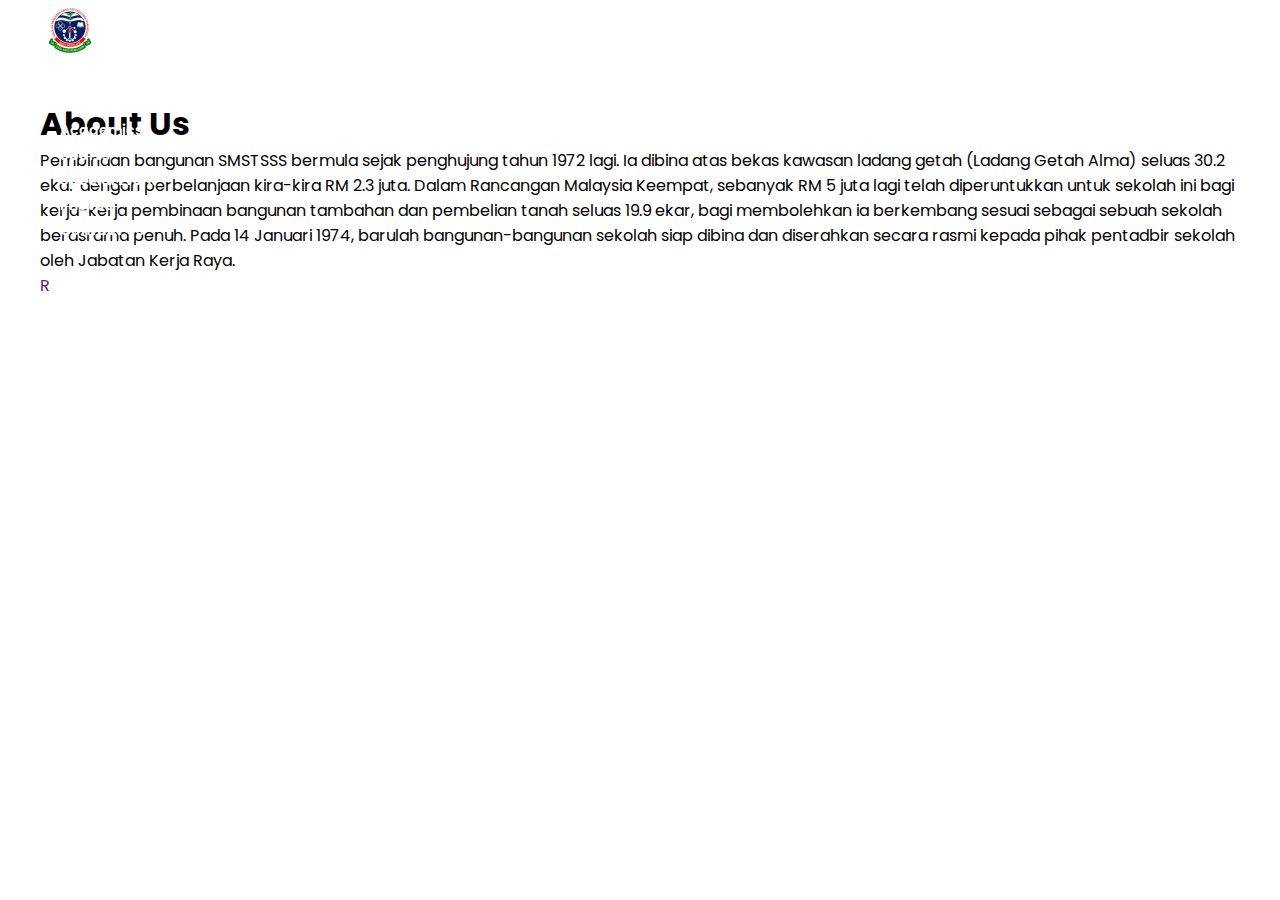
<file: aboutus.html>
<!doctype html>
<html lang="en">

<head>
    <!-- Required meta tags -->
    <meta charset="utf-8">
    <meta name="viewport" content="width=device-width, initial-scale=1">

    <!-- Bootstrap CSS -->
    <link href="https://cdn.jsdelivr.net/npm/bootstrap@5.0.2/dist/css/bootstrap.min.css" rel="stylesheet"
        integrity="sha384-EVSTQN3/azprG1Anm3QDgpJLIm9Nao0Yz1ztcQTwFspd3yD65VohhpuuCOmLASjC" crossorigin="anonymous">

    <!--Custom CSS-->
    <link href="style.css" rel="stylesheet" type="text/css" />
    <title>zephyr website</title>
</head>

<body>
    <!--Nav Bar Start-->
    <header>
        <nav class="navbar navbar-expand-lg bg-dark navbar-dark">
            <div class="container">
                <a class="navbar-brand" href="#"><img src="tunsyed.jpg" width="60px" alt=""></a>
                <button class="navbar-toggler" type="button" data-bs-toggle="collapse"
                    data-bs-target="#navbarSupportedContent" aria-controls="navbarSupportedContent"
                    aria-expanded="false" aria-label="Toggle navigation">
                    <span class="navbar-toggler-icon"></span>
                </button>
                <div class="collapse navbar-collapse" id="navbarSupportedContent">
                    <ul class="navbar-nav ms-auto mb-2 mb-lg-0">
                        <li class="nav-item">
                            <a class="nav-link active" aria-current="page" href="index.html">Home</a>
                        </li>
                        <li class="nav-item">
                            <a class="nav-link" aria-current="page" href="#">About</a>
                        </li>
                        <li class="nav-item">
                            <a class="nav-link active" aria-current="page" href="academic.html">Academics</a>
                        </li>
                        <li class="nav-item">
                            <a class="nav-link active" aria-current="page" href="sports.html">Sports</a>
                        </li>
                        <li class="nav-item">
                            <a class="nav-link active" aria-current="page" href="specialevent.html">Special Event</a>
                        </li>
                        <li class="nav-item">
                            <a class="nav-link active" aria-current="page" href="photos.html">Photos</a>
                        </li>
                        <li class="nav-item">
                            <a class="nav-link active" aria-current="page" href="#">Contact Us </a>
                        </li>
                    </ul>

                </div>
            </div>
        </nav>

    </header>
    <!--Nav Bar End-->


    <br>
    <br>
    <br>
    <br>
    <div class="section">
        <div class="container">
                <div class="title">
                    <h1>About Us</h1>
                </div>
                <div class="article">
                    <p>Pembinaan bangunan SMSTSSS bermula sejak penghujung tahun 1972 lagi. Ia dibina atas bekas
                        kawasan ladang getah (Ladang Getah Alma) seluas 30.2 ekar dengan perbelanjaan kira-kira RM 2.3
                        juta. Dalam Rancangan Malaysia Keempat, sebanyak RM 5 juta lagi telah diperuntukkan untuk
                        sekolah ini bagi kerja-kerja pembinaan bangunan tambahan dan pembelian tanah seluas 19.9 ekar,
                        bagi membolehkan ia berkembang sesuai sebagai sebuah sekolah berasrama penuh. Pada 14 Januari
                        1974, barulah bangunan-bangunan sekolah siap dibina dan diserahkan secara rasmi kepada pihak
                        pentadbir sekolah oleh Jabatan Kerja Raya.</p>
                    <div class="button">
                        <a href="">R</a>
                    </div>
                </div>
                <div class="social">
                    <a href=""><i class="fa-brands fa-tiktok"></i></a>
                    <a href=""><i class="fa-brands fa-instagram"></i></a>
                    <a href=""><i class="fa-brands fa-twitter"></i></a>
                </div>
            </div>
            <div>

            </div>
        </div>
    </div>

                <!-- Bootstrap JS -->
                <script src="https://cdn.jsdelivr.net/npm/bootstrap@5.0.2/dist/js/bootstrap.bundle.min.js"
                    integrity="sha384-MrcW6ZMFYlzcLA8Nl+NtUVF0sA7MsXsP1UyJoMp4YLEuNSfAP+JcXn/tWtIaxVXM"
                    crossorigin="anonymous"></script>
</body>

</html>
</file>
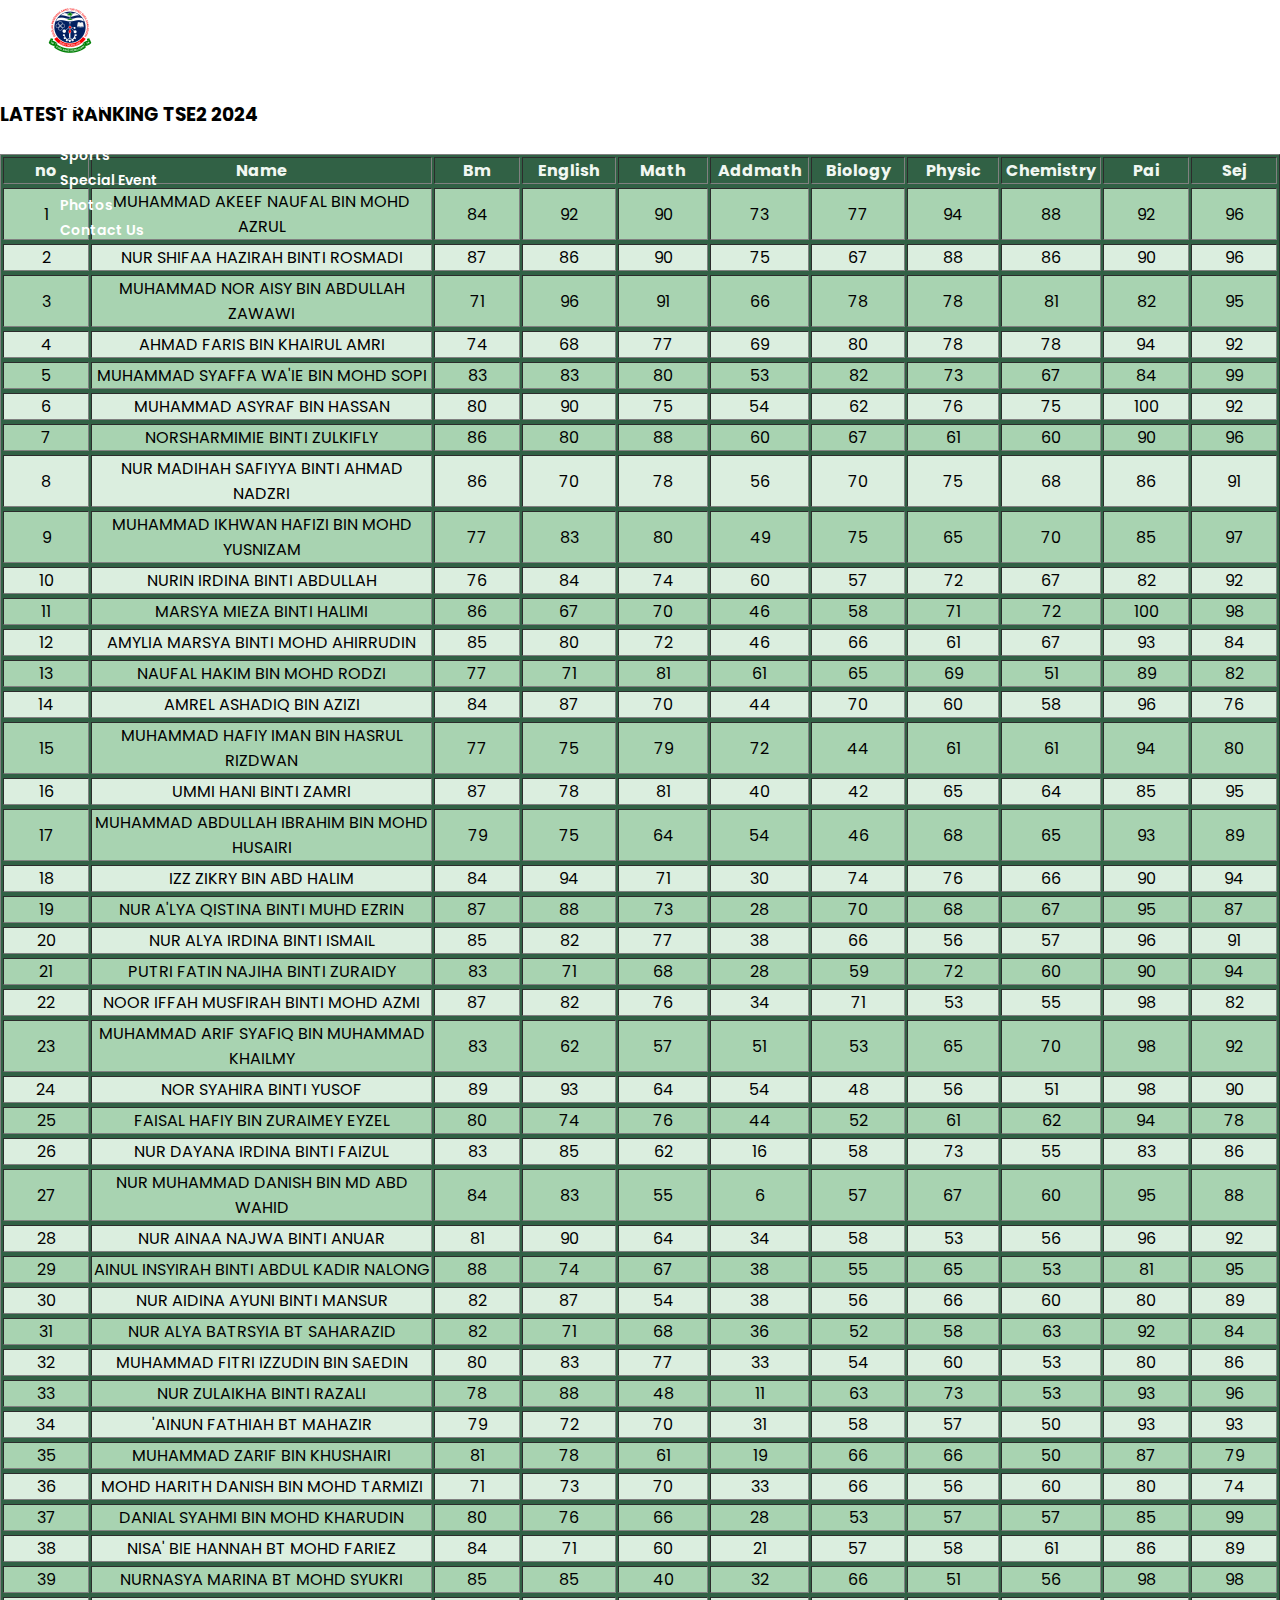
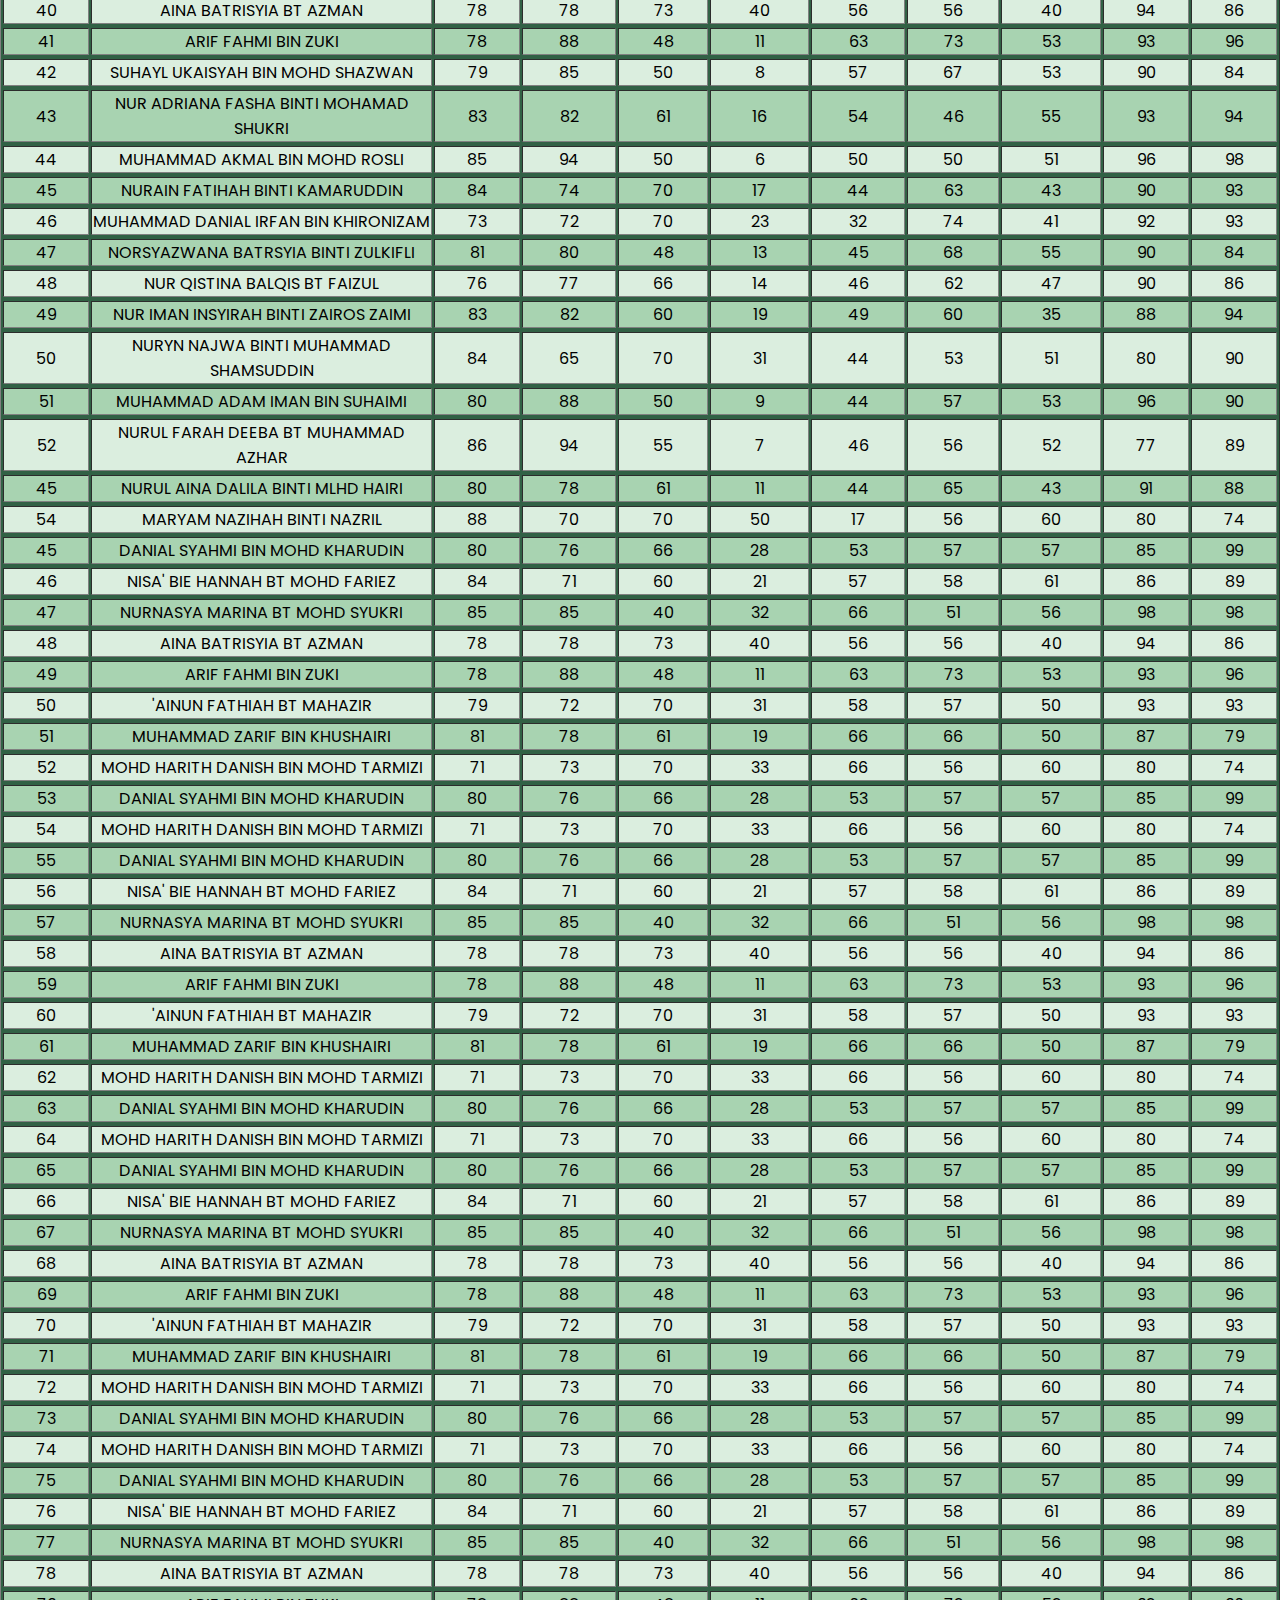
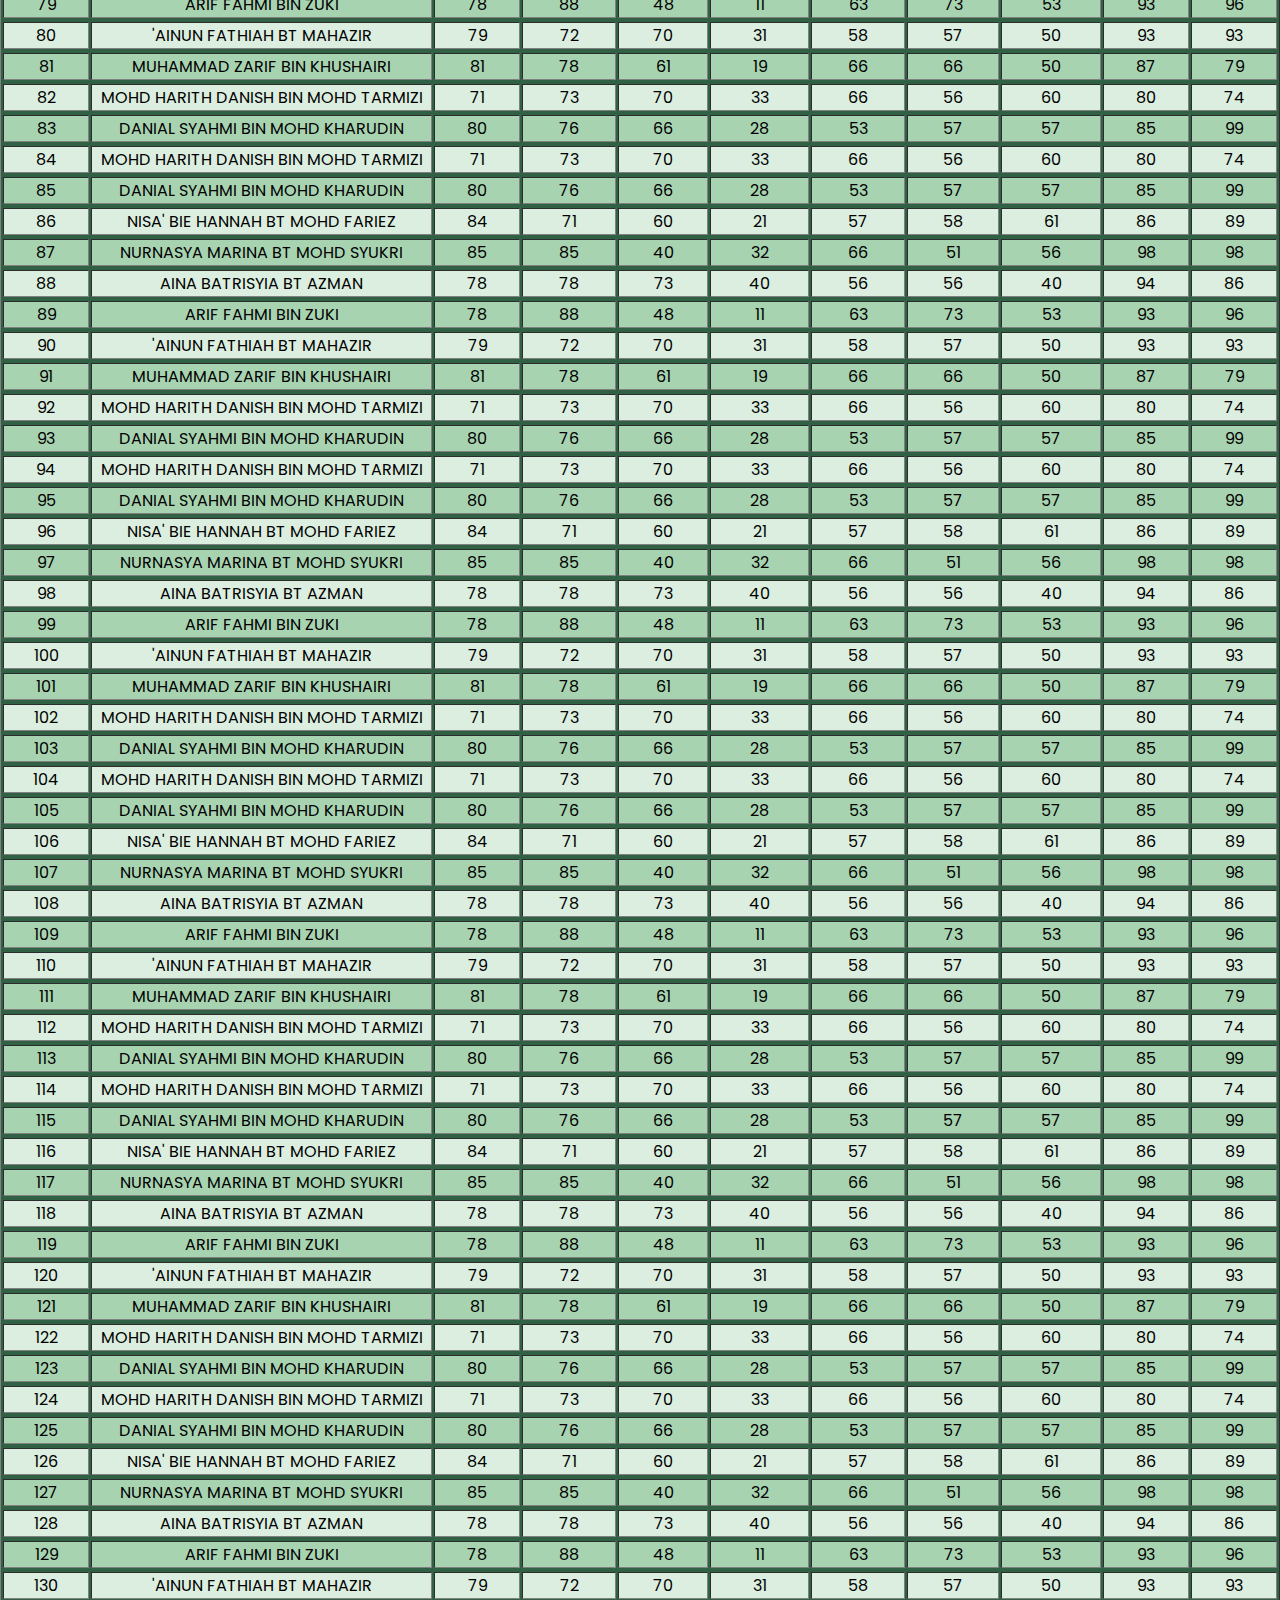
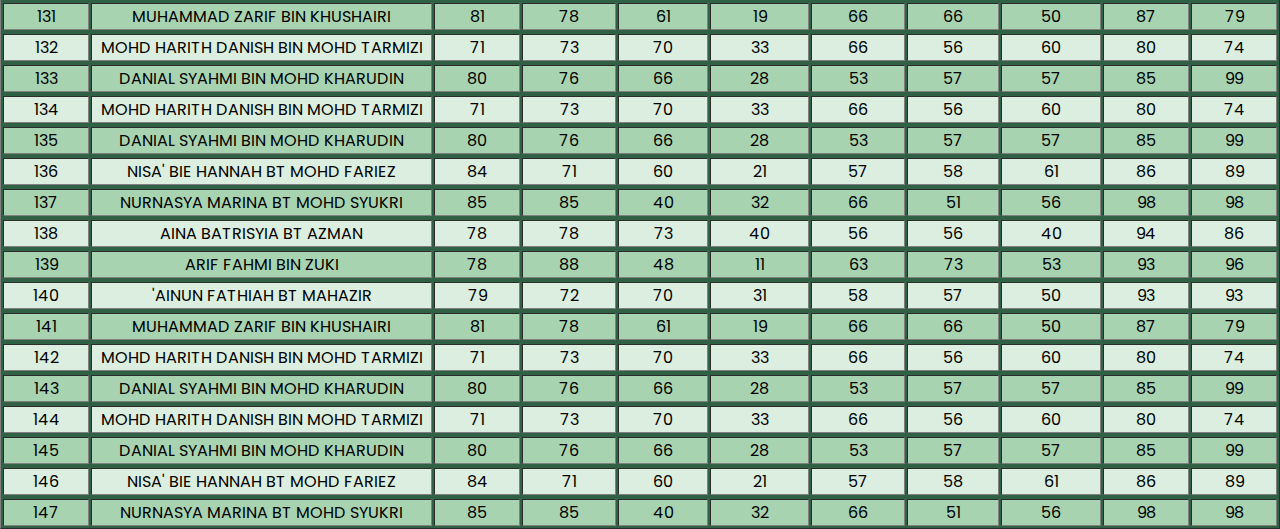
<file: academic.html>
<!doctype html>
<html lang="en">

<head>
    <!-- Required meta tags -->
    <meta charset="utf-8">
    <meta name="viewport" content="width=device-width, initial-scale=1">

    <!-- Bootstrap CSS -->
    <link href="https://cdn.jsdelivr.net/npm/bootstrap@5.0.2/dist/css/bootstrap.min.css" rel="stylesheet"
        integrity="sha384-EVSTQN3/azprG1Anm3QDgpJLIm9Nao0Yz1ztcQTwFspd3yD65VohhpuuCOmLASjC" crossorigin="anonymous">

        <!--Custom CSS-->
        <link href="style.css" rel="stylesheet" type="text/css"/>
    <title>zephyr website</title>
</head>

<body>
    <!--Nav Bar Start-->
    <header>
        <nav class="navbar navbar-expand-lg  bg-dark navbar-dark">
            <div class="container">
                <a class="navbar-brand" href="#"><img src="tunsyed.jpg" width="60px" alt=""></a>
                <button class="navbar-toggler" type="button" data-bs-toggle="collapse"
                    data-bs-target="#navbarSupportedContent" aria-controls="navbarSupportedContent"
                    aria-expanded="false" aria-label="Toggle navigation">
                    <div class="hamburger"></div>
                    <div class="hamburger"></div>
                    <div class="hamburger"></div>
                    <span class="navbar-toggler-icon"></span>
                </button>
                <div class="collapse navbar-collapse" id="navbarSupportedContent">
                    <ul class="navbar-nav ms-auto mb-2 mb-lg-0">
                        <li class="nav-item">
                            <a class="nav-link active" aria-current="page" href="index.html">Home</a>
                        </li>
                        <li class="nav-item">
                            <a class="nav-link" aria-current="page" href="#">About</a>
                        </li>
                        <li class="nav-item">
                            <a class="nav-link active" aria-current="page" href="academic.html">Academics</a>
                        </li>
                        <li class="nav-item">
                            <a class="nav-link active" aria-current="page" href="sports.html">Sports</a>
                        </li>
                        <li class="nav-item">
                            <a class="nav-link active" aria-current="page" href="specialevent.html">Special Event</a>
                        </li>
                        <li class="nav-item">
                            <a class="nav-link active" aria-current="page" href="photos.html">Photos</a>
                        </li>
                        <li class="nav-item">
                            <a class="nav-link active" aria-current="page" href="#">Contact Us </a>
                        </li>
                    </ul>

                </div>
            </div>
        </nav>

    </header>
    <!--Nav Bar End-->

    <br>
    <br>
    <br>
    <br>
    <h3>LATEST RANKING TSE2 2024</h3>
    <br>

    <table border="1" style="background-color: rgb(49, 97, 69);">
        <tr align="center" style="color: rgb(241, 247, 242);">
            <th width="100">no</th>
            <th width="400">Name</th>
            <th width="100">Bm</th>
            <th width="100">English</th>
            <th width="100">Math</th>
            <th width="100">Addmath</th>
            <th width="100">Biology</th>
            <th width="100">Physic</th>
            <th width="100">Chemistry</th>
            <th width="100">Pai</th>
            <th width="100">Sej</th>


        </tr>
        <tr border="1" style="background-color: azure;">
        <tr align="center" style="background-color: rgb(168, 211, 177);">
            <td>1</td>
            <td>MUHAMMAD AKEEF NAUFAL BIN MOHD AZRUL</td>
            <td>84</td>
            <td>92</td>
            <td>90</td>
            <td>73</td>
            <td>77</td>
            <td>94</td>
            <td>88</td>
            <td>92</td>
            <td>96</td>
        </tr>
        <tr border="1" style="background-color: azure;">
        <tr align="center" style="background-color: rgb(219, 238, 223);">
                <td>2</td>
                <td>NUR SHIFAA HAZIRAH BINTI ROSMADI</td>
                <td>87</td>
                <td>86</td>
                <td>90</td>
                <td>75</td>
                <td>67</td>
                <td>88</td>
                <td>86</td>
                <td>90</td>
                <td>96</td>
        </tr>
        <tr border="1" style="background-color: azure;">
        <tr align="center" style="background-color: rgb(168, 211, 177);">
                <td>3</td>
                <td>MUHAMMAD NOR AISY BIN ABDULLAH ZAWAWI</td>
                <td>71</td>
                <td>96</td>
                <td>91</td>
                <td>66</td>
                <td>78</td>
                <td>78</td>
                <td>81</td>
                <td>82</td>
                <td>95</td>
        </tr>
        <tr border="1" style="background-color: azure;">
        <tr align="center" style="background-color: rgb(219, 238, 223)">
            <td>4</td>
            <td>AHMAD FARIS BIN KHAIRUL AMRI</td>
            <td>74</td>
            <td>68</td>
            <td>77</td>
            <td>69</td>
            <td>80</td>
            <td>78</td>
            <td>78</td>
            <td>94</td>
            <td>92</td>
        </tr>
         <tr border="1" style="background-color: azure;">
        <tr align="center" style="background-color: rgb(168, 211, 177);">
                    <td>5</td>
                    <td>MUHAMMAD SYAFFA WA'IE BIN MOHD SOPI</td>
                    <td>83</td>
                    <td>83</td>
                    <td>80</td>
                    <td>53</td>
                    <td>82</td>
                    <td>73</td>
                    <td>67</td>
                    <td>84</td>
                    <td>99</td>
        </tr>
        <tr border="1" style="background-color: azure;">
        <tr align="center" style="background-color: rgb(219, 238, 223)">
            <td>6</td>
            <td>MUHAMMAD ASYRAF BIN HASSAN</td>
            <td>80</td>
            <td>90</td>
            <td>75</td>
            <td>54</td>
            <td>62</td>
            <td>76</td>
            <td>75</td>
            <td>100</td>
            <td>92</td>
        </tr>
        <tr border="1" style="background-color: azure;">
        <tr align="center" style="background-color: rgb(168, 211, 177);">
                <td>7</td>
                <td>NORSHARMIMIE BINTI ZULKIFLY</td>
                <td>86</td>
                <td>80</td>
                <td>88</td>
                <td>60</td>
                <td>67</td>
                <td>61</td>
                <td>60</td>
                <td>90</td>
                <td>96</td>
        </tr>
        <tr border="1" style="background-color: azure;">
        <tr align="center" style="background-color: rgb(219, 238, 223)">
            <td>8</td>
            <td>NUR MADIHAH SAFIYYA BINTI AHMAD NADZRI</td>
            <td>86</td>
            <td>70</td>
            <td>78</td>
            <td>56</td>
            <td>70</td>
            <td>75</td>
            <td>68</td>
            <td>86</td>
            <td>91</td>
        </tr>
        <tr border="1" style="background-color: azure;">
        <tr align="center" style="background-color: rgb(168, 211, 177);">
            <td>9</td>
            <td>MUHAMMAD IKHWAN HAFIZI BIN MOHD YUSNIZAM</td>
            <td>77</td>
            <td>83</td>
            <td>80</td>
            <td>49</td>
            <td>75</td>
            <td>65</td>
            <td>70</td>
            <td>85</td>
            <td>97</td>
        </tr> 
        <tr border="1" style="background-color: azure;">
        <tr align="center" style="background-color: rgb(219, 238, 223)">
            <td>10</td>
            <td>NURIN IRDINA BINTI ABDULLAH</td>
            <td>76</td>
            <td>84</td>
            <td>74</td>
            <td>60</td>
            <td>57</td>
            <td>72</td>
            <td>67</td>
            <td>82</td>
            <td>92</td>
        </tr> 
        <tr border="1" style="background-color: azure;">
        <tr align="center" style="background-color: rgb(168, 211, 177);">
            <td>11</td>
            <td>MARSYA MIEZA BINTI HALIMI</td>
            <td>86</td>
            <td>67</td>
            <td>70</td>
            <td>46</td>
            <td>58</td>
            <td>71</td>
            <td>72</td>
            <td>100</td>
            <td>98</td>
        </tr>
        <tr border="1" style="background-color: azure;">
        <tr align="center" style="background-color: rgb(219, 238, 223)">
            <td>12</td>
            <td>AMYLIA MARSYA BINTI MOHD AHIRRUDIN</td>
            <td>85</td>
            <td>80</td>
            <td>72</td>
            <td>46</td>
            <td>66</td>
            <td>61</td>
            <td>67</td>
            <td>93</td>
            <td>84</td>
        </tr> 
        <tr border="1" style="background-color: azure;">
        <tr align="center" style="background-color: rgb(168, 211, 177);">
            <td>13</td>
            <td>NAUFAL HAKIM BIN MOHD RODZI</td>
            <td>77</td>
            <td>71</td>
            <td>81</td>
            <td>61</td>
            <td>65</td>
            <td>69</td>
            <td>51</td>
            <td>89</td>
            <td>82</td>
        </tr>
        <tr border="1" style="background-color: azure;">
        <tr align="center" style="background-color: rgb(219, 238, 223)">
            <td>14</td>
            <td>AMREL ASHADIQ BIN AZIZI</td>
            <td>84</td>
            <td>87</td>
            <td>70</td>
            <td>44</td>
            <td>70</td>
            <td>60</td>
            <td>58</td>
            <td>96</td>
            <td>76</td>
        </tr>
        <tr border="1" style="background-color: azure;">
        <tr align="center" style="background-color: rgb(168, 211, 177);">
            <td>15</td>
            <td>MUHAMMAD HAFIY IMAN BIN HASRUL RIZDWAN</td>
            <td>77</td>
            <td>75</td>
            <td>79</td>
            <td>72</td>
            <td>44</td>
            <td>61</td>
            <td>61</td>
            <td>94</td>
            <td>80</td>
        </tr>
        <tr border="1" style="background-color: azure;">
        <tr align="center" style="background-color: rgb(219, 238, 223)">
            <td>16</td>
            <td>UMMI HANI BINTI ZAMRI</td>
            <td>87</td>
            <td>78</td>
            <td>81</td>
            <td>40</td>
            <td>42</td>
            <td>65</td>
            <td>64</td>
            <td>85</td>
            <td>95</td>
        </tr> 
        <tr border="1" style="background-color: azure;">
        <tr align="center" style="background-color: rgb(168, 211, 177);">
            <td>17</td>
            <td>MUHAMMAD ABDULLAH IBRAHIM BIN MOHD HUSAIRI</td>
            <td>79</td>
            <td>75</td>
            <td>64</td>
            <td>54</td>
            <td>46</td>
            <td>68</td>
            <td>65</td>
            <td>93</td>
            <td>89</td>
        </tr>
        <tr border="1" style="background-color: azure;">
        <tr align="center" style="background-color: rgb(219, 238, 223)">
            <td>18</td>
            <td>IZZ ZIKRY BIN ABD HALIM</td>
            <td>84</td>
            <td>94</td>
            <td>71</td>
            <td>30</td>
            <td>74</td>
            <td>76</td>
            <td>66</td>
            <td>90</td>
            <td>94</td>
        </tr> 
        <tr border="1" style="background-color: azure;">
        <tr align="center" style="background-color: rgb(168, 211, 177);">
            <td>19</td>
            <td>NUR A'LYA QISTINA BINTI MUHD EZRIN</td>
            <td>87</td>
            <td>88</td>
            <td>73</td>
            <td>28</td>
            <td>70</td>
            <td>68</td>
            <td>67</td>
            <td>95</td>
            <td>87</td>
        </tr>
        <tr border="1" style="background-color: azure;">
        <tr align="center" style="background-color: rgb(219, 238, 223)">
            <td>20</td>
            <td>NUR ALYA IRDINA BINTI ISMAIL</td>
            <td>85</td>
            <td>82</td>
            <td>77</td>
            <td>38</td>
            <td>66</td>
            <td>56</td>
            <td>57</td>
            <td>96</td>
            <td>91</td>
        </tr>
        <tr border="1" style="background-color: azure;">
        <tr align="center" style="background-color: rgb(168, 211, 177);">
            <td>21</td>
            <td>PUTRI FATIN NAJIHA BINTI ZURAIDY</td>
            <td>83</td>
            <td>71</td>
            <td>68</td>
            <td>28</td>
            <td>59</td>
            <td>72</td>
            <td>60</td>
            <td>90</td>
            <td>94</td>
        </tr>
        <tr border="1" style="background-color: azure;">
        <tr align="center" style="background-color: rgb(219, 238, 223)">
            <td>22</td>
            <td>NOOR IFFAH MUSFIRAH BINTI MOHD AZMI</td>
            <td>87</td>
            <td>82</td>
            <td>76</td>
            <td>34</td>
            <td>71</td>
            <td>53</td>
            <td>55</td>
            <td>98</td>
            <td>82</td>
        </tr> 
        <tr border="1" style="background-color: azure;">
        <tr align="center" style="background-color: rgb(168, 211, 177);">
            <td>23</td>
            <td>MUHAMMAD ARIF SYAFIQ BIN MUHAMMAD KHAILMY</td>
            <td>83</td>
            <td>62</td>
            <td>57</td>
            <td>51</td>
            <td>53</td>
            <td>65</td>
            <td>70</td>
            <td>98</td>
            <td>92</td>
        </tr>
        <tr border="1" style="background-color: azure;">
        <tr align="center" style="background-color: rgb(219, 238, 223)">
            <td>24</td>
            <td>NOR SYAHIRA BINTI YUSOF</td>
            <td>89</td>
            <td>93</td>
            <td>64</td>
            <td>54</td>
            <td>48</td>
            <td>56</td>
            <td>51</td>
            <td>98</td>
            <td>90</td>
        </tr> 
        <tr border="1" style="background-color: azure;">
        <tr align="center" style="background-color: rgb(168, 211, 177);">
            <td>25</td>
            <td>FAISAL HAFIY BIN ZURAIMEY EYZEL</td>
            <td>80</td>
            <td>74</td>
            <td>76</td>
            <td>44</td>
            <td>52</td>
            <td>61</td>
            <td>62</td>
            <td>94</td>
            <td>78</td>
        </tr>
        <tr border="1" style="background-color: azure;">
        <tr align="center" style="background-color: rgb(219, 238, 223)">
                <td>26</td>
                <td>NUR DAYANA IRDINA BINTI FAIZUL</td>
                <td>83</td>
                <td>85</td>
                <td>62</td>
                <td>16</td>
                <td>58</td>
                <td>73</td>
                <td>55</td>
                <td>83</td>
                <td>86</td>
        </tr>
        <tr border="1" style="background-color: azure;">
        <tr align="center" style="background-color: rgb(168, 211, 177);">
                    <td>27</td>
                    <td>NUR MUHAMMAD DANISH BIN MD ABD WAHID</td>
                    <td>84</td>
                    <td>83</td>
                    <td>55</td>
                    <td>6</td>
                    <td>57</td>
                    <td>67</td>
                    <td>60</td>
                    <td>95</td>
                    <td>88</td>
        </tr>
        <tr border="1" style="background-color: azure;">
        <tr align="center" style="background-color: rgb(219, 238, 223)">
            <td>28</td>
            <td>NUR AINAA NAJWA BINTI ANUAR </td>
            <td>81</td>
            <td>90</td>
            <td>64</td>
            <td>34</td>
            <td>58</td>
            <td>53</td>
            <td>56</td>
            <td>96</td>
            <td>92</td>
        </tr> 
        <tr border="1" style="background-color: azure;">
        <tr align="center" style="background-color: rgb(168, 211, 177);">
                <td>29</td>
                <td>AINUL INSYIRAH BINTI ABDUL KADIR NALONG</td>
                <td>88</td>
                <td>74</td>
                <td>67</td>
                <td>38</td>
                <td>55</td>
                <td>65</td>
                <td>53</td>
                <td>81</td>
                <td>95</td>
        </tr>
        <tr border="1" style="background-color: azure;">
        <tr align="center" style="background-color: rgb(219, 238, 223)">
            <td>30</td>
            <td>NUR AIDINA AYUNI BINTI MANSUR</td>
            <td>82</td>
            <td>87</td>
            <td>54</td>
            <td>38</td>
            <td>56</td>
            <td>66</td>
            <td>60</td>
            <td>80</td>
            <td>89</td>
        </tr>
        <tr border="1" style="background-color: azure;">
        <tr align="center" style="background-color: rgb(168, 211, 177);">
            <td>31</td>
            <td>NUR ALYA BATRSYIA BT SAHARAZID</td>
            <td>82</td>
            <td>71</td>
            <td>68</td>
            <td>36</td>
            <td>52</td>
            <td>58</td>
            <td>63</td>
            <td>92</td>
            <td>84</td>
        </tr>
        <tr border="1" style="background-color: azure;">
        <tr align="center" style="background-color: rgb(219, 238, 223)">
            <td>32</td>
            <td>MUHAMMAD FITRI IZZUDIN BIN SAEDIN</td>
            <td>80</td>
            <td>83</td>
            <td>77</td>
            <td>33</td>
            <td>54</td>
            <td>60</td>
            <td>53</td>
            <td>80</td>
            <td>86</td>
        </tr> 
        <tr border="1" style="background-color: azure;">
        <tr align="center" style="background-color: rgb(168, 211, 177);">
                <td>33</td>
                <td>NUR ZULAIKHA BINTI RAZALI</td>
                <td>78</td>
                <td>88</td>
                <td>48</td>
                <td>11</td>
                <td>63</td>
                <td>73</td>
                <td>53</td>
                <td>93</td>
                <td>96</td>
        </tr>
        <tr border="1" style="background-color: azure;">
        <tr align="center" style="background-color: rgb(219, 238, 223)">
            <td>34</td>
            <td>'AINUN FATHIAH BT MAHAZIR</td>
            <td>79</td>
            <td>72</td>
            <td>70</td>
            <td>31</td>
            <td>58</td>
            <td>57</td>
            <td>50</td>
            <td>93</td>
            <td>93</td>
        </tr>
        <tr border="1" style="background-color: azure;">
        <tr align="center" style="background-color: rgb(168, 211, 177);">
                <td>35</td>
                <td>MUHAMMAD ZARIF BIN KHUSHAIRI</td>
                <td>81</td>
                <td>78</td>
                <td>61</td>
                <td>19</td>
                <td>66</td>
                <td>66</td>
                <td>50</td>
                <td>87</td>
                <td>79</td>
        </tr>
        <tr border="1" style="background-color: azure;">
        <tr align="center" style="background-color: rgb(219, 238, 223)">
            <td>36</td>
            <td>MOHD HARITH DANISH BIN MOHD TARMIZI</td>
            <td>71</td>
            <td>73</td>
            <td>70</td>
            <td>33</td>
            <td>66</td>
            <td>56</td>
            <td>60</td>
            <td>80</td>
            <td>74</td>
        </tr>
        <tr border="1" style="background-color: azure;">
        <tr align="center" style="background-color: rgb(168, 211, 177);">
            <td>37</td>
            <td>DANIAL SYAHMI BIN MOHD KHARUDIN</td>
            <td>80</td>
            <td>76</td>
            <td>66</td>
            <td>28</td>
            <td>53</td>
            <td>57</td>
            <td>57</td>
            <td>85</td>
            <td>99</td>
        </tr>
        <tr border="1" style="background-color: azure;">
        <tr align="center" style="background-color: rgb(219, 238, 223)">
            <td>38</td>
            <td>NISA' BIE HANNAH BT MOHD FARIEZ</td>
            <td>84</td>
            <td>71</td>
            <td>60</td>
            <td>21</td>
            <td>57</td>
            <td>58</td>
            <td>61</td>
            <td>86</td>
            <td>89</td>
        </tr> 
        <tr border="1" style="background-color: azure;">
        <tr align="center" style="background-color: rgb(168, 211, 177);">
                <td>39</td>
                <td>NURNASYA MARINA BT MOHD SYUKRI</td>
                <td>85</td>
                <td>85</td>
                <td>40</td>
                <td>32</td>
                <td>66</td>
                <td>51</td>
                <td>56</td>
                <td>98</td>
                <td>98</td>
        </tr>
        <tr border="1" style="background-color: azure;">
        <tr align="center" style="background-color: rgb(219, 238, 223)">
            <td>40</td>
            <td>AINA BATRISYIA BT AZMAN</td>
            <td>78</td>
            <td>78</td>
            <td>73</td>
            <td>40</td>
            <td>56</td>
            <td>56</td>
            <td>40</td>
            <td>94</td>
            <td>86</td>
        </tr> 
        <tr border="1" style="background-color: azure;">
        <tr align="center" style="background-color: rgb(168, 211, 177);">
                <td>41</td>
                <td>ARIF FAHMI BIN ZUKI</td>
                <td>78</td>
                <td>88</td>
                <td>48</td>
                <td>11</td>
                <td>63</td>
                <td>73</td>
                <td>53</td>
                <td>93</td>
                <td>96</td>
        </tr>
        <tr border="1" style="background-color: azure;">
        <tr align="center" style="background-color: rgb(219, 238, 223)">
            <td>42</td>
            <td>SUHAYL UKAISYAH BIN MOHD SHAZWAN</td>
            <td>79</td>
            <td>85</td>
            <td>50</td>
            <td>8</td>
            <td>57</td>
            <td>67</td>
            <td>53</td>
            <td>90</td>
            <td>84</td>
        </tr>
        <tr border="1" style="background-color: azure;">
        <tr align="center" style="background-color: rgb(168, 211, 177);">
                <td>43</td>
                <td>NUR ADRIANA FASHA BINTI MOHAMAD SHUKRI</td>
                <td>83</td>
                <td>82</td>
                <td>61</td>
                <td>16</td>
                <td>54</td>
                <td>46</td>
                <td>55</td>
                <td>93</td>
                <td>94</td>
        </tr>
        <tr border="1" style="background-color: azure;">
        <tr align="center" style="background-color: rgb(219, 238, 223)">
            <td>44</td>
            <td>MUHAMMAD AKMAL BIN MOHD ROSLI</td>
            <td>85</td>
            <td>94</td>
            <td>50</td>
            <td>6</td>
            <td>50</td>
            <td>50</td>
            <td>51</td>
            <td>96</td>
            <td>98</td>
        </tr>
        <tr border="1" style="background-color: azure;">
        <tr align="center" style="background-color: rgb(168, 211, 177);">
            <td>45</td>
            <td>NURAIN FATIHAH BINTI KAMARUDDIN</td>
            <td>84</td>
            <td>74</td>
            <td>70</td>
            <td>17</td>
            <td>44</td>
            <td>63</td>
            <td>43</td>
            <td>90</td>
            <td>93</td>
        </tr>
        <tr border="1" style="background-color: azure;">
        <tr align="center" style="background-color: rgb(219, 238, 223)">
            <td>46</td>
            <td>MUHAMMAD DANIAL IRFAN BIN KHIRONIZAM</td>
            <td>73</td>
            <td>72</td>
            <td>70</td>
            <td>23</td>
            <td>32</td>
            <td>74</td>
            <td>41</td>
            <td>92</td>
            <td>93</td>
        </tr> 
        <tr border="1" style="background-color: azure;">
        <tr align="center" style="background-color: rgb(168, 211, 177);">
                <td>47</td>
                <td>NORSYAZWANA BATRSYIA BINTI ZULKIFLI</td>
                <td>81</td>
                <td>80</td>
                <td>48</td>
                <td>13</td>
                <td>45</td>
                <td>68</td>
                <td>55</td>
                <td>90</td>
                <td>84</td>
        </tr>
        <tr border="1" style="background-color: azure;">
        <tr align="center" style="background-color: rgb(219, 238, 223)">
            <td>48</td>
            <td>NUR QISTINA BALQIS BT FAIZUL</td>
            <td>76</td>
            <td>77</td>
            <td>66</td>
            <td>14</td>
            <td>46</td>
            <td>62</td>
            <td>47</td>
            <td>90</td>
            <td>86</td>
        </tr> 
        <tr border="1" style="background-color: azure;">
        <tr align="center" style="background-color: rgb(168, 211, 177);">
                <td>49</td>
                <td>NUR IMAN INSYIRAH BINTI ZAIROS ZAIMI</td>
                <td>83</td>
                <td>82</td>
                <td>60</td>
                <td>19</td>
                <td>49</td>
                <td>60</td>
                <td>35</td>
                <td>88</td>
                <td>94</td>
        </tr>
        <tr border="1" style="background-color: azure;">
        <tr align="center" style="background-color: rgb(219, 238, 223)">
            <td>50</td>
            <td>NURYN NAJWA BINTI MUHAMMAD SHAMSUDDIN</td>
            <td>84</td>
            <td>65</td>
            <td>70</td>
            <td>31</td>
            <td>44</td>
            <td>53</td>
            <td>51</td>
            <td>80</td>
            <td>90</td>
        </tr>
        <tr border="1" style="background-color: azure;">
        <tr align="center" style="background-color: rgb(168, 211, 177);">
                <td>51</td>
                <td>MUHAMMAD ADAM IMAN BIN SUHAIMI</td>
                <td>80</td>
                <td>88</td>
                <td>50</td>
                <td>9</td>
                <td>44</td>
                <td>57</td>
                <td>53</td>
                <td>96</td>
                <td>90</td>
        </tr>
        <tr border="1" style="background-color: azure;">
        <tr align="center" style="background-color: rgb(219, 238, 223)">
            <td>52</td>
            <td>NURUL FARAH DEEBA BT MUHAMMAD AZHAR</td>
            <td>86</td>
            <td>94</td>
            <td>55</td>
            <td>7</td>
            <td>46</td>
            <td>56</td>
            <td>52</td>
            <td>77</td>
            <td>89</td>
        </tr>
        <tr border="1" style="background-color: azure;">
        <tr align="center" style="background-color: rgb(168, 211, 177);">
            <td>45</td>
            <td>NURUL AINA DALILA BINTI MLHD HAIRI</td>
            <td>80</td>
            <td>78</td>
            <td>61</td>
            <td>11</td>
            <td>44</td>
            <td>65</td>
            <td>43</td>
            <td>91</td>
            <td>88</td>
        </tr>
        <tr border="1" style="background-color: azure;">
        <tr align="center" style="background-color: rgb(219, 238, 223)">
            <td>54</td>
            <td>MARYAM NAZIHAH BINTI NAZRIL</td>
            <td>88</td>
            <td>70</td>
            <td>70</td>
            <td>50</td>
            <td>17</td>
            <td>56</td>
            <td>60</td>
            <td>80</td>
            <td>74</td>
        </tr>
        <tr border="1" style="background-color: azure;">
        <tr align="center" style="background-color: rgb(168, 211, 177);">
            <td>45</td>
            <td>DANIAL SYAHMI BIN MOHD KHARUDIN</td>
            <td>80</td>
            <td>76</td>
            <td>66</td>
            <td>28</td>
            <td>53</td>
            <td>57</td>
            <td>57</td>
            <td>85</td>
            <td>99</td>
        </tr>
        <tr border="1" style="background-color: azure;">
        <tr align="center" style="background-color: rgb(219, 238, 223)">
            <td>46</td>
            <td>NISA' BIE HANNAH BT MOHD FARIEZ</td>
            <td>84</td>
            <td>71</td>
            <td>60</td>
            <td>21</td>
            <td>57</td>
            <td>58</td>
            <td>61</td>
            <td>86</td>
            <td>89</td>
        </tr> 
        <tr border="1" style="background-color: azure;">
        <tr align="center" style="background-color: rgb(168, 211, 177);">
                <td>47</td>
                <td>NURNASYA MARINA BT MOHD SYUKRI</td>
                <td>85</td>
                <td>85</td>
                <td>40</td>
                <td>32</td>
                <td>66</td>
                <td>51</td>
                <td>56</td>
                <td>98</td>
                <td>98</td>
        </tr>
        <tr border="1" style="background-color: azure;">
        <tr align="center" style="background-color: rgb(219, 238, 223)">
            <td>48</td>
            <td>AINA BATRISYIA BT AZMAN</td>
            <td>78</td>
            <td>78</td>
            <td>73</td>
            <td>40</td>
            <td>56</td>
            <td>56</td>
            <td>40</td>
            <td>94</td>
            <td>86</td>
        </tr> 
        <tr border="1" style="background-color: azure;">
        <tr align="center" style="background-color: rgb(168, 211, 177);">
                <td>49</td>
                <td>ARIF FAHMI BIN ZUKI</td>
                <td>78</td>
                <td>88</td>
                <td>48</td>
                <td>11</td>
                <td>63</td>
                <td>73</td>
                <td>53</td>
                <td>93</td>
                <td>96</td>
        </tr>
        <tr border="1" style="background-color: azure;">
        <tr align="center" style="background-color: rgb(219, 238, 223)">
            <td>50</td>
            <td>'AINUN FATHIAH BT MAHAZIR</td>
            <td>79</td>
            <td>72</td>
            <td>70</td>
            <td>31</td>
            <td>58</td>
            <td>57</td>
            <td>50</td>
            <td>93</td>
            <td>93</td>
        </tr>
        <tr border="1" style="background-color: azure;">
        <tr align="center" style="background-color: rgb(168, 211, 177);">
                <td>51</td>
                <td>MUHAMMAD ZARIF BIN KHUSHAIRI</td>
                <td>81</td>
                <td>78</td>
                <td>61</td>
                <td>19</td>
                <td>66</td>
                <td>66</td>
                <td>50</td>
                <td>87</td>
                <td>79</td>
        </tr>
        <tr border="1" style="background-color: azure;">
        <tr align="center" style="background-color: rgb(219, 238, 223)">
            <td>52</td>
            <td>MOHD HARITH DANISH BIN MOHD TARMIZI</td>
            <td>71</td>
            <td>73</td>
            <td>70</td>
            <td>33</td>
            <td>66</td>
            <td>56</td>
            <td>60</td>
            <td>80</td>
            <td>74</td>
        </tr>
        <tr border="1" style="background-color: azure;">
        <tr align="center" style="background-color: rgb(168, 211, 177);">
            <td>53</td>
            <td>DANIAL SYAHMI BIN MOHD KHARUDIN</td>
            <td>80</td>
            <td>76</td>
            <td>66</td>
            <td>28</td>
            <td>53</td>
            <td>57</td>
            <td>57</td>
            <td>85</td>
            <td>99</td>
        </tr>
        <tr border="1" style="background-color: azure;">
        <tr align="center" style="background-color: rgb(219, 238, 223)">
            <td>54</td>
            <td>MOHD HARITH DANISH BIN MOHD TARMIZI</td>
            <td>71</td>
            <td>73</td>
            <td>70</td>
            <td>33</td>
            <td>66</td>
            <td>56</td>
            <td>60</td>
            <td>80</td>
            <td>74</td>
        </tr>
        <tr border="1" style="background-color: azure;">
        <tr align="center" style="background-color: rgb(168, 211, 177);">
            <td>55</td>
            <td>DANIAL SYAHMI BIN MOHD KHARUDIN</td>
            <td>80</td>
            <td>76</td>
            <td>66</td>
            <td>28</td>
            <td>53</td>
            <td>57</td>
            <td>57</td>
            <td>85</td>
            <td>99</td>
        </tr>
        <tr border="1" style="background-color: azure;">
        <tr align="center" style="background-color: rgb(219, 238, 223)">
            <td>56</td>
            <td>NISA' BIE HANNAH BT MOHD FARIEZ</td>
            <td>84</td>
            <td>71</td>
            <td>60</td>
            <td>21</td>
            <td>57</td>
            <td>58</td>
            <td>61</td>
            <td>86</td>
            <td>89</td>
        </tr> 
        <tr border="1" style="background-color: azure;">
        <tr align="center" style="background-color: rgb(168, 211, 177);">
                <td>57</td>
                <td>NURNASYA MARINA BT MOHD SYUKRI</td>
                <td>85</td>
                <td>85</td>
                <td>40</td>
                <td>32</td>
                <td>66</td>
                <td>51</td>
                <td>56</td>
                <td>98</td>
                <td>98</td>
        </tr>
        <tr border="1" style="background-color: azure;">
        <tr align="center" style="background-color: rgb(219, 238, 223)">
            <td>58</td>
            <td>AINA BATRISYIA BT AZMAN</td>
            <td>78</td>
            <td>78</td>
            <td>73</td>
            <td>40</td>
            <td>56</td>
            <td>56</td>
            <td>40</td>
            <td>94</td>
            <td>86</td>
        </tr> 
        <tr border="1" style="background-color: azure;">
        <tr align="center" style="background-color: rgb(168, 211, 177);">
                <td>59</td>
                <td>ARIF FAHMI BIN ZUKI</td>
                <td>78</td>
                <td>88</td>
                <td>48</td>
                <td>11</td>
                <td>63</td>
                <td>73</td>
                <td>53</td>
                <td>93</td>
                <td>96</td>
        </tr>
        <tr border="1" style="background-color: azure;">
        <tr align="center" style="background-color: rgb(219, 238, 223)">
            <td>60</td>
            <td>'AINUN FATHIAH BT MAHAZIR</td>
            <td>79</td>
            <td>72</td>
            <td>70</td>
            <td>31</td>
            <td>58</td>
            <td>57</td>
            <td>50</td>
            <td>93</td>
            <td>93</td>
        </tr>
        <tr border="1" style="background-color: azure;">
        <tr align="center" style="background-color: rgb(168, 211, 177);">
                <td>61</td>
                <td>MUHAMMAD ZARIF BIN KHUSHAIRI</td>
                <td>81</td>
                <td>78</td>
                <td>61</td>
                <td>19</td>
                <td>66</td>
                <td>66</td>
                <td>50</td>
                <td>87</td>
                <td>79</td>
        </tr>
        <tr border="1" style="background-color: azure;">
        <tr align="center" style="background-color: rgb(219, 238, 223)">
            <td>62</td>
            <td>MOHD HARITH DANISH BIN MOHD TARMIZI</td>
            <td>71</td>
            <td>73</td>
            <td>70</td>
            <td>33</td>
            <td>66</td>
            <td>56</td>
            <td>60</td>
            <td>80</td>
            <td>74</td>
        </tr>
        <tr border="1" style="background-color: azure;">
        <tr align="center" style="background-color: rgb(168, 211, 177);">
            <td>63</td>
            <td>DANIAL SYAHMI BIN MOHD KHARUDIN</td>
            <td>80</td>
            <td>76</td>
            <td>66</td>
            <td>28</td>
            <td>53</td>
            <td>57</td>
            <td>57</td>
            <td>85</td>
            <td>99</td>
        </tr>
        <tr border="1" style="background-color: azure;">
        <tr align="center" style="background-color: rgb(219, 238, 223)">
            <td>64</td>
            <td>MOHD HARITH DANISH BIN MOHD TARMIZI</td>
            <td>71</td>
            <td>73</td>
            <td>70</td>
            <td>33</td>
            <td>66</td>
            <td>56</td>
            <td>60</td>
            <td>80</td>
            <td>74</td>
        </tr>
        <tr border="1" style="background-color: azure;">
        <tr align="center" style="background-color: rgb(168, 211, 177);">
            <td>65</td>
            <td>DANIAL SYAHMI BIN MOHD KHARUDIN</td>
            <td>80</td>
            <td>76</td>
            <td>66</td>
            <td>28</td>
            <td>53</td>
            <td>57</td>
            <td>57</td>
            <td>85</td>
            <td>99</td>
        </tr>
        <tr border="1" style="background-color: azure;">
        <tr align="center" style="background-color: rgb(219, 238, 223)">
            <td>66</td>
            <td>NISA' BIE HANNAH BT MOHD FARIEZ</td>
            <td>84</td>
            <td>71</td>
            <td>60</td>
            <td>21</td>
            <td>57</td>
            <td>58</td>
            <td>61</td>
            <td>86</td>
            <td>89</td>
        </tr> 
        <tr border="1" style="background-color: azure;">
        <tr align="center" style="background-color: rgb(168, 211, 177);">
                <td>67</td>
                <td>NURNASYA MARINA BT MOHD SYUKRI</td>
                <td>85</td>
                <td>85</td>
                <td>40</td>
                <td>32</td>
                <td>66</td>
                <td>51</td>
                <td>56</td>
                <td>98</td>
                <td>98</td>
        </tr>
        <tr border="1" style="background-color: azure;">
        <tr align="center" style="background-color: rgb(219, 238, 223)">
            <td>68</td>
            <td>AINA BATRISYIA BT AZMAN</td>
            <td>78</td>
            <td>78</td>
            <td>73</td>
            <td>40</td>
            <td>56</td>
            <td>56</td>
            <td>40</td>
            <td>94</td>
            <td>86</td>
        </tr> 
        <tr border="1" style="background-color: azure;">
        <tr align="center" style="background-color: rgb(168, 211, 177);">
                <td>69</td>
                <td>ARIF FAHMI BIN ZUKI</td>
                <td>78</td>
                <td>88</td>
                <td>48</td>
                <td>11</td>
                <td>63</td>
                <td>73</td>
                <td>53</td>
                <td>93</td>
                <td>96</td>
        </tr>
        <tr border="1" style="background-color: azure;">
        <tr align="center" style="background-color: rgb(219, 238, 223)">
            <td>70</td>
            <td>'AINUN FATHIAH BT MAHAZIR</td>
            <td>79</td>
            <td>72</td>
            <td>70</td>
            <td>31</td>
            <td>58</td>
            <td>57</td>
            <td>50</td>
            <td>93</td>
            <td>93</td>
        </tr>
        <tr border="1" style="background-color: azure;">
        <tr align="center" style="background-color: rgb(168, 211, 177);">
                <td>71</td>
                <td>MUHAMMAD ZARIF BIN KHUSHAIRI</td>
                <td>81</td>
                <td>78</td>
                <td>61</td>
                <td>19</td>
                <td>66</td>
                <td>66</td>
                <td>50</td>
                <td>87</td>
                <td>79</td>
        </tr>
        <tr border="1" style="background-color: azure;">
        <tr align="center" style="background-color: rgb(219, 238, 223)">
            <td>72</td>
            <td>MOHD HARITH DANISH BIN MOHD TARMIZI</td>
            <td>71</td>
            <td>73</td>
            <td>70</td>
            <td>33</td>
            <td>66</td>
            <td>56</td>
            <td>60</td>
            <td>80</td>
            <td>74</td>
        </tr>
        <tr border="1" style="background-color: azure;">
        <tr align="center" style="background-color: rgb(168, 211, 177);">
            <td>73</td>
            <td>DANIAL SYAHMI BIN MOHD KHARUDIN</td>
            <td>80</td>
            <td>76</td>
            <td>66</td>
            <td>28</td>
            <td>53</td>
            <td>57</td>
            <td>57</td>
            <td>85</td>
            <td>99</td>
        </tr>
        <tr border="1" style="background-color: azure;">
        <tr align="center" style="background-color: rgb(219, 238, 223)">
            <td>74</td>
            <td>MOHD HARITH DANISH BIN MOHD TARMIZI</td>
            <td>71</td>
            <td>73</td>
            <td>70</td>
            <td>33</td>
            <td>66</td>
            <td>56</td>
            <td>60</td>
            <td>80</td>
            <td>74</td>
        </tr>
        <tr border="1" style="background-color: azure;">
        <tr align="center" style="background-color: rgb(168, 211, 177);">
            <td>75</td>
            <td>DANIAL SYAHMI BIN MOHD KHARUDIN</td>
            <td>80</td>
            <td>76</td>
            <td>66</td>
            <td>28</td>
            <td>53</td>
            <td>57</td>
            <td>57</td>
            <td>85</td>
            <td>99</td>
        </tr>
        <tr border="1" style="background-color: azure;">
        <tr align="center" style="background-color: rgb(219, 238, 223)">
            <td>76</td>
            <td>NISA' BIE HANNAH BT MOHD FARIEZ</td>
            <td>84</td>
            <td>71</td>
            <td>60</td>
            <td>21</td>
            <td>57</td>
            <td>58</td>
            <td>61</td>
            <td>86</td>
            <td>89</td>
        </tr> 
        <tr border="1" style="background-color: azure;">
        <tr align="center" style="background-color: rgb(168, 211, 177);">
                <td>77</td>
                <td>NURNASYA MARINA BT MOHD SYUKRI</td>
                <td>85</td>
                <td>85</td>
                <td>40</td>
                <td>32</td>
                <td>66</td>
                <td>51</td>
                <td>56</td>
                <td>98</td>
                <td>98</td>
        </tr>
        <tr border="1" style="background-color: azure;">
        <tr align="center" style="background-color: rgb(219, 238, 223)">
            <td>78</td>
            <td>AINA BATRISYIA BT AZMAN</td>
            <td>78</td>
            <td>78</td>
            <td>73</td>
            <td>40</td>
            <td>56</td>
            <td>56</td>
            <td>40</td>
            <td>94</td>
            <td>86</td>
        </tr> 
        <tr border="1" style="background-color: azure;">
        <tr align="center" style="background-color: rgb(168, 211, 177);">
                <td>79</td>
                <td>ARIF FAHMI BIN ZUKI</td>
                <td>78</td>
                <td>88</td>
                <td>48</td>
                <td>11</td>
                <td>63</td>
                <td>73</td>
                <td>53</td>
                <td>93</td>
                <td>96</td>
        </tr>
        <tr border="1" style="background-color: azure;">
        <tr align="center" style="background-color: rgb(219, 238, 223)">
            <td>80</td>
            <td>'AINUN FATHIAH BT MAHAZIR</td>
            <td>79</td>
            <td>72</td>
            <td>70</td>
            <td>31</td>
            <td>58</td>
            <td>57</td>
            <td>50</td>
            <td>93</td>
            <td>93</td>
        </tr>
        <tr border="1" style="background-color: azure;">
        <tr align="center" style="background-color: rgb(168, 211, 177);">
                <td>81</td>
                <td>MUHAMMAD ZARIF BIN KHUSHAIRI</td>
                <td>81</td>
                <td>78</td>
                <td>61</td>
                <td>19</td>
                <td>66</td>
                <td>66</td>
                <td>50</td>
                <td>87</td>
                <td>79</td>
        </tr>
        <tr border="1" style="background-color: azure;">
        <tr align="center" style="background-color: rgb(219, 238, 223)">
            <td>82</td>
            <td>MOHD HARITH DANISH BIN MOHD TARMIZI</td>
            <td>71</td>
            <td>73</td>
            <td>70</td>
            <td>33</td>
            <td>66</td>
            <td>56</td>
            <td>60</td>
            <td>80</td>
            <td>74</td>
        </tr>
        <tr border="1" style="background-color: azure;">
        <tr align="center" style="background-color: rgb(168, 211, 177);">
            <td>83</td>
            <td>DANIAL SYAHMI BIN MOHD KHARUDIN</td>
            <td>80</td>
            <td>76</td>
            <td>66</td>
            <td>28</td>
            <td>53</td>
            <td>57</td>
            <td>57</td>
            <td>85</td>
            <td>99</td>
        </tr>  
        <tr border="1" style="background-color: azure;">
        <tr align="center" style="background-color: rgb(219, 238, 223)">
            <td>84</td>
            <td>MOHD HARITH DANISH BIN MOHD TARMIZI</td>
            <td>71</td>
            <td>73</td>
            <td>70</td>
            <td>33</td>
            <td>66</td>
            <td>56</td>
            <td>60</td>
            <td>80</td>
            <td>74</td>
        </tr>
        <tr border="1" style="background-color: azure;">
        <tr align="center" style="background-color: rgb(168, 211, 177);">
            <td>85</td>
            <td>DANIAL SYAHMI BIN MOHD KHARUDIN</td>
            <td>80</td>
            <td>76</td>
            <td>66</td>
            <td>28</td>
            <td>53</td>
            <td>57</td>
            <td>57</td>
            <td>85</td>
            <td>99</td>
        </tr>
        <tr border="1" style="background-color: azure;">
        <tr align="center" style="background-color: rgb(219, 238, 223)">
            <td>86</td>
            <td>NISA' BIE HANNAH BT MOHD FARIEZ</td>
            <td>84</td>
            <td>71</td>
            <td>60</td>
            <td>21</td>
            <td>57</td>
            <td>58</td>
            <td>61</td>
            <td>86</td>
            <td>89</td>
        </tr> 
        <tr border="1" style="background-color: azure;">
        <tr align="center" style="background-color: rgb(168, 211, 177);">
                <td>87</td>
                <td>NURNASYA MARINA BT MOHD SYUKRI</td>
                <td>85</td>
                <td>85</td>
                <td>40</td>
                <td>32</td>
                <td>66</td>
                <td>51</td>
                <td>56</td>
                <td>98</td>
                <td>98</td>
        </tr>
        <tr border="1" style="background-color: azure;">
        <tr align="center" style="background-color: rgb(219, 238, 223)">
            <td>88</td>
            <td>AINA BATRISYIA BT AZMAN</td>
            <td>78</td>
            <td>78</td>
            <td>73</td>
            <td>40</td>
            <td>56</td>
            <td>56</td>
            <td>40</td>
            <td>94</td>
            <td>86</td>
        </tr> 
        <tr border="1" style="background-color: azure;">
        <tr align="center" style="background-color: rgb(168, 211, 177);">
                <td>89</td>
                <td>ARIF FAHMI BIN ZUKI</td>
                <td>78</td>
                <td>88</td>
                <td>48</td>
                <td>11</td>
                <td>63</td>
                <td>73</td>
                <td>53</td>
                <td>93</td>
                <td>96</td>
        </tr>
        <tr border="1" style="background-color: azure;">
        <tr align="center" style="background-color: rgb(219, 238, 223)">
            <td>90</td>
            <td>'AINUN FATHIAH BT MAHAZIR</td>
            <td>79</td>
            <td>72</td>
            <td>70</td>
            <td>31</td>
            <td>58</td>
            <td>57</td>
            <td>50</td>
            <td>93</td>
            <td>93</td>
        </tr>
        <tr border="1" style="background-color: azure;">
        <tr align="center" style="background-color: rgb(168, 211, 177);">
                <td>91</td>
                <td>MUHAMMAD ZARIF BIN KHUSHAIRI</td>
                <td>81</td>
                <td>78</td>
                <td>61</td>
                <td>19</td>
                <td>66</td>
                <td>66</td>
                <td>50</td>
                <td>87</td>
                <td>79</td>
        </tr>
        <tr border="1" style="background-color: azure;">
        <tr align="center" style="background-color: rgb(219, 238, 223)">
            <td>92</td>
            <td>MOHD HARITH DANISH BIN MOHD TARMIZI</td>
            <td>71</td>
            <td>73</td>
            <td>70</td>
            <td>33</td>
            <td>66</td>
            <td>56</td>
            <td>60</td>
            <td>80</td>
            <td>74</td>
        </tr>
        <tr border="1" style="background-color: azure;">
        <tr align="center" style="background-color: rgb(168, 211, 177);">
            <td>93</td>
            <td>DANIAL SYAHMI BIN MOHD KHARUDIN</td>
            <td>80</td>
            <td>76</td>
            <td>66</td>
            <td>28</td>
            <td>53</td>
            <td>57</td>
            <td>57</td>
            <td>85</td>
            <td>99</td>
        </tr>
        <tr border="1" style="background-color: azure;">
        <tr align="center" style="background-color: rgb(219, 238, 223)">
            <td>94</td>
            <td>MOHD HARITH DANISH BIN MOHD TARMIZI</td>
            <td>71</td>
            <td>73</td>
            <td>70</td>
            <td>33</td>
            <td>66</td>
            <td>56</td>
            <td>60</td>
            <td>80</td>
            <td>74</td>
        </tr>
        <tr border="1" style="background-color: azure;">
        <tr align="center" style="background-color: rgb(168, 211, 177);">
            <td>95</td>
            <td>DANIAL SYAHMI BIN MOHD KHARUDIN</td>
            <td>80</td>
            <td>76</td>
            <td>66</td>
            <td>28</td>
            <td>53</td>
            <td>57</td>
            <td>57</td>
            <td>85</td>
            <td>99</td>
        </tr>
        <tr border="1" style="background-color: azure;">
        <tr align="center" style="background-color: rgb(219, 238, 223)">
            <td>96</td>
            <td>NISA' BIE HANNAH BT MOHD FARIEZ</td>
            <td>84</td>
            <td>71</td>
            <td>60</td>
            <td>21</td>
            <td>57</td>
            <td>58</td>
            <td>61</td>
            <td>86</td>
            <td>89</td>
        </tr> 
        <tr border="1" style="background-color: azure;">
        <tr align="center" style="background-color: rgb(168, 211, 177);">
                <td>97</td>
                <td>NURNASYA MARINA BT MOHD SYUKRI</td>
                <td>85</td>
                <td>85</td>
                <td>40</td>
                <td>32</td>
                <td>66</td>
                <td>51</td>
                <td>56</td>
                <td>98</td>
                <td>98</td>
        </tr>
        <tr border="1" style="background-color: azure;">
        <tr align="center" style="background-color: rgb(219, 238, 223)">
            <td>98</td>
            <td>AINA BATRISYIA BT AZMAN</td>
            <td>78</td>
            <td>78</td>
            <td>73</td>
            <td>40</td>
            <td>56</td>
            <td>56</td>
            <td>40</td>
            <td>94</td>
            <td>86</td>
        </tr> 
        <tr border="1" style="background-color: azure;">
        <tr align="center" style="background-color: rgb(168, 211, 177);">
                <td>99</td>
                <td>ARIF FAHMI BIN ZUKI</td>
                <td>78</td>
                <td>88</td>
                <td>48</td>
                <td>11</td>
                <td>63</td>
                <td>73</td>
                <td>53</td>
                <td>93</td>
                <td>96</td>
        </tr>
        <tr border="1" style="background-color: azure;">
        <tr align="center" style="background-color: rgb(219, 238, 223)">
            <td>100</td>
            <td>'AINUN FATHIAH BT MAHAZIR</td>
            <td>79</td>
            <td>72</td>
            <td>70</td>
            <td>31</td>
            <td>58</td>
            <td>57</td>
            <td>50</td>
            <td>93</td>
            <td>93</td>
        </tr>
        <tr border="1" style="background-color: azure;">
        <tr align="center" style="background-color: rgb(168, 211, 177);">
                <td>101</td>
                <td>MUHAMMAD ZARIF BIN KHUSHAIRI</td>
                <td>81</td>
                <td>78</td>
                <td>61</td>
                <td>19</td>
                <td>66</td>
                <td>66</td>
                <td>50</td>
                <td>87</td>
                <td>79</td>
        </tr>
        <tr border="1" style="background-color: azure;">
        <tr align="center" style="background-color: rgb(219, 238, 223)">
            <td>102</td>
            <td>MOHD HARITH DANISH BIN MOHD TARMIZI</td>
            <td>71</td>
            <td>73</td>
            <td>70</td>
            <td>33</td>
            <td>66</td>
            <td>56</td>
            <td>60</td>
            <td>80</td>
            <td>74</td>
        </tr>
        <tr border="1" style="background-color: azure;">
        <tr align="center" style="background-color: rgb(168, 211, 177);">
            <td>103</td>
            <td>DANIAL SYAHMI BIN MOHD KHARUDIN</td>
            <td>80</td>
            <td>76</td>
            <td>66</td>
            <td>28</td>
            <td>53</td>
            <td>57</td>
            <td>57</td>
            <td>85</td>
            <td>99</td>
        </tr>
        <tr border="1" style="background-color: azure;">
        <tr align="center" style="background-color: rgb(219, 238, 223)">
            <td>104</td>
            <td>MOHD HARITH DANISH BIN MOHD TARMIZI</td>
            <td>71</td>
            <td>73</td>
            <td>70</td>
            <td>33</td>
            <td>66</td>
            <td>56</td>
            <td>60</td>
            <td>80</td>
            <td>74</td>
        </tr>
        <tr border="1" style="background-color: azure;">
        <tr align="center" style="background-color: rgb(168, 211, 177);">
            <td>105</td>
            <td>DANIAL SYAHMI BIN MOHD KHARUDIN</td>
            <td>80</td>
            <td>76</td>
            <td>66</td>
            <td>28</td>
            <td>53</td>
            <td>57</td>
            <td>57</td>
            <td>85</td>
            <td>99</td>
        </tr>
        <tr border="1" style="background-color: azure;">
        <tr align="center" style="background-color: rgb(219, 238, 223)">
            <td>106</td>
            <td>NISA' BIE HANNAH BT MOHD FARIEZ</td>
            <td>84</td>
            <td>71</td>
            <td>60</td>
            <td>21</td>
            <td>57</td>
            <td>58</td>
            <td>61</td>
            <td>86</td>
            <td>89</td>
        </tr> 
        <tr border="1" style="background-color: azure;">
        <tr align="center" style="background-color: rgb(168, 211, 177);">
                <td>107</td>
                <td>NURNASYA MARINA BT MOHD SYUKRI</td>
                <td>85</td>
                <td>85</td>
                <td>40</td>
                <td>32</td>
                <td>66</td>
                <td>51</td>
                <td>56</td>
                <td>98</td>
                <td>98</td>
        </tr>
        <tr border="1" style="background-color: azure;">
        <tr align="center" style="background-color: rgb(219, 238, 223)">
            <td>108</td>
            <td>AINA BATRISYIA BT AZMAN</td>
            <td>78</td>
            <td>78</td>
            <td>73</td>
            <td>40</td>
            <td>56</td>
            <td>56</td>
            <td>40</td>
            <td>94</td>
            <td>86</td>
        </tr> 
        <tr border="1" style="background-color: azure;">
        <tr align="center" style="background-color: rgb(168, 211, 177);">
                <td>109</td>
                <td>ARIF FAHMI BIN ZUKI</td>
                <td>78</td>
                <td>88</td>
                <td>48</td>
                <td>11</td>
                <td>63</td>
                <td>73</td>
                <td>53</td>
                <td>93</td>
                <td>96</td>
        </tr>
        <tr border="1" style="background-color: azure;">
        <tr align="center" style="background-color: rgb(219, 238, 223)">
            <td>110</td>
            <td>'AINUN FATHIAH BT MAHAZIR</td>
            <td>79</td>
            <td>72</td>
            <td>70</td>
            <td>31</td>
            <td>58</td>
            <td>57</td>
            <td>50</td>
            <td>93</td>
            <td>93</td>
        </tr>
        <tr border="1" style="background-color: azure;">
        <tr align="center" style="background-color: rgb(168, 211, 177);">
                <td>111</td>
                <td>MUHAMMAD ZARIF BIN KHUSHAIRI</td>
                <td>81</td>
                <td>78</td>
                <td>61</td>
                <td>19</td>
                <td>66</td>
                <td>66</td>
                <td>50</td>
                <td>87</td>
                <td>79</td>
        </tr>
        <tr border="1" style="background-color: azure;">
        <tr align="center" style="background-color: rgb(219, 238, 223)">
            <td>112</td>
            <td>MOHD HARITH DANISH BIN MOHD TARMIZI</td>
            <td>71</td>
            <td>73</td>
            <td>70</td>
            <td>33</td>
            <td>66</td>
            <td>56</td>
            <td>60</td>
            <td>80</td>
            <td>74</td>
        </tr>
        <tr border="1" style="background-color: azure;">
        <tr align="center" style="background-color: rgb(168, 211, 177);">
            <td>113</td>
            <td>DANIAL SYAHMI BIN MOHD KHARUDIN</td>
            <td>80</td>
            <td>76</td>
            <td>66</td>
            <td>28</td>
            <td>53</td>
            <td>57</td>
            <td>57</td>
            <td>85</td>
            <td>99</td>
        </tr>
        <tr border="1" style="background-color: azure;">
        <tr align="center" style="background-color: rgb(219, 238, 223)">
            <td>114</td>
            <td>MOHD HARITH DANISH BIN MOHD TARMIZI</td>
            <td>71</td>
            <td>73</td>
            <td>70</td>
            <td>33</td>
            <td>66</td>
            <td>56</td>
            <td>60</td>
            <td>80</td>
            <td>74</td>
        </tr>
        <tr border="1" style="background-color: azure;">
        <tr align="center" style="background-color: rgb(168, 211, 177);">
            <td>115</td>
            <td>DANIAL SYAHMI BIN MOHD KHARUDIN</td>
            <td>80</td>
            <td>76</td>
            <td>66</td>
            <td>28</td>
            <td>53</td>
            <td>57</td>
            <td>57</td>
            <td>85</td>
            <td>99</td>
        </tr>
        <tr border="1" style="background-color: azure;">
        <tr align="center" style="background-color: rgb(219, 238, 223)">
            <td>116</td>
            <td>NISA' BIE HANNAH BT MOHD FARIEZ</td>
            <td>84</td>
            <td>71</td>
            <td>60</td>
            <td>21</td>
            <td>57</td>
            <td>58</td>
            <td>61</td>
            <td>86</td>
            <td>89</td>
        </tr> 
        <tr border="1" style="background-color: azure;">
        <tr align="center" style="background-color: rgb(168, 211, 177);">
                <td>117</td>
                <td>NURNASYA MARINA BT MOHD SYUKRI</td>
                <td>85</td>
                <td>85</td>
                <td>40</td>
                <td>32</td>
                <td>66</td>
                <td>51</td>
                <td>56</td>
                <td>98</td>
                <td>98</td>
        </tr>
        <tr border="1" style="background-color: azure;">
        <tr align="center" style="background-color: rgb(219, 238, 223)">
            <td>118</td>
            <td>AINA BATRISYIA BT AZMAN</td>
            <td>78</td>
            <td>78</td>
            <td>73</td>
            <td>40</td>
            <td>56</td>
            <td>56</td>
            <td>40</td>
            <td>94</td>
            <td>86</td>
        </tr> 
        <tr border="1" style="background-color: azure;">
        <tr align="center" style="background-color: rgb(168, 211, 177);">
                <td>119</td>
                <td>ARIF FAHMI BIN ZUKI</td>
                <td>78</td>
                <td>88</td>
                <td>48</td>
                <td>11</td>
                <td>63</td>
                <td>73</td>
                <td>53</td>
                <td>93</td>
                <td>96</td>
        </tr>
        <tr border="1" style="background-color: azure;">
        <tr align="center" style="background-color: rgb(219, 238, 223)">
            <td>120</td>
            <td>'AINUN FATHIAH BT MAHAZIR</td>
            <td>79</td>
            <td>72</td>
            <td>70</td>
            <td>31</td>
            <td>58</td>
            <td>57</td>
            <td>50</td>
            <td>93</td>
            <td>93</td>
        </tr>
        <tr border="1" style="background-color: azure;">
        <tr align="center" style="background-color: rgb(168, 211, 177);">
                <td>121</td>
                <td>MUHAMMAD ZARIF BIN KHUSHAIRI</td>
                <td>81</td>
                <td>78</td>
                <td>61</td>
                <td>19</td>
                <td>66</td>
                <td>66</td>
                <td>50</td>
                <td>87</td>
                <td>79</td>
        </tr>
        <tr border="1" style="background-color: azure;">
        <tr align="center" style="background-color: rgb(219, 238, 223)">
            <td>122</td>
            <td>MOHD HARITH DANISH BIN MOHD TARMIZI</td>
            <td>71</td>
            <td>73</td>
            <td>70</td>
            <td>33</td>
            <td>66</td>
            <td>56</td>
            <td>60</td>
            <td>80</td>
            <td>74</td>
        </tr>
        <tr border="1" style="background-color: azure;">
        <tr align="center" style="background-color: rgb(168, 211, 177);">
            <td>123</td>
            <td>DANIAL SYAHMI BIN MOHD KHARUDIN</td>
            <td>80</td>
            <td>76</td>
            <td>66</td>
            <td>28</td>
            <td>53</td>
            <td>57</td>
            <td>57</td>
            <td>85</td>
            <td>99</td>
        </tr>
        <tr border="1" style="background-color: azure;">
        <tr align="center" style="background-color: rgb(219, 238, 223)">
            <td>124</td>
            <td>MOHD HARITH DANISH BIN MOHD TARMIZI</td>
            <td>71</td>
            <td>73</td>
            <td>70</td>
            <td>33</td>
            <td>66</td>
            <td>56</td>
            <td>60</td>
            <td>80</td>
            <td>74</td>
        </tr>
        <tr border="1" style="background-color: azure;">
        <tr align="center" style="background-color: rgb(168, 211, 177);">
            <td>125</td>
            <td>DANIAL SYAHMI BIN MOHD KHARUDIN</td>
            <td>80</td>
            <td>76</td>
            <td>66</td>
            <td>28</td>
            <td>53</td>
            <td>57</td>
            <td>57</td>
            <td>85</td>
            <td>99</td>
        </tr>
        <tr border="1" style="background-color: azure;">
        <tr align="center" style="background-color: rgb(219, 238, 223)">
            <td>126</td>
            <td>NISA' BIE HANNAH BT MOHD FARIEZ</td>
            <td>84</td>
            <td>71</td>
            <td>60</td>
            <td>21</td>
            <td>57</td>
            <td>58</td>
            <td>61</td>
            <td>86</td>
            <td>89</td>
        </tr> 
        <tr border="1" style="background-color: azure;">
        <tr align="center" style="background-color: rgb(168, 211, 177);">
                <td>127</td>
                <td>NURNASYA MARINA BT MOHD SYUKRI</td>
                <td>85</td>
                <td>85</td>
                <td>40</td>
                <td>32</td>
                <td>66</td>
                <td>51</td>
                <td>56</td>
                <td>98</td>
                <td>98</td>
        </tr>
        <tr border="1" style="background-color: azure;">
        <tr align="center" style="background-color: rgb(219, 238, 223)">
            <td>128</td>
            <td>AINA BATRISYIA BT AZMAN</td>
            <td>78</td>
            <td>78</td>
            <td>73</td>
            <td>40</td>
            <td>56</td>
            <td>56</td>
            <td>40</td>
            <td>94</td>
            <td>86</td>
        </tr> 
        <tr border="1" style="background-color: azure;">
        <tr align="center" style="background-color: rgb(168, 211, 177);">
                <td>129</td>
                <td>ARIF FAHMI BIN ZUKI</td>
                <td>78</td>
                <td>88</td>
                <td>48</td>
                <td>11</td>
                <td>63</td>
                <td>73</td>
                <td>53</td>
                <td>93</td>
                <td>96</td>
        </tr>
        <tr border="1" style="background-color: azure;">
        <tr align="center" style="background-color: rgb(219, 238, 223)">
            <td>130</td>
            <td>'AINUN FATHIAH BT MAHAZIR</td>
            <td>79</td>
            <td>72</td>
            <td>70</td>
            <td>31</td>
            <td>58</td>
            <td>57</td>
            <td>50</td>
            <td>93</td>
            <td>93</td>
        </tr>
        <tr border="1" style="background-color: azure;">
        <tr align="center" style="background-color: rgb(168, 211, 177);">
                <td>131</td>
                <td>MUHAMMAD ZARIF BIN KHUSHAIRI</td>
                <td>81</td>
                <td>78</td>
                <td>61</td>
                <td>19</td>
                <td>66</td>
                <td>66</td>
                <td>50</td>
                <td>87</td>
                <td>79</td>
        </tr>
        <tr border="1" style="background-color: azure;">
        <tr align="center" style="background-color: rgb(219, 238, 223)">
            <td>132</td>
            <td>MOHD HARITH DANISH BIN MOHD TARMIZI</td>
            <td>71</td>
            <td>73</td>
            <td>70</td>
            <td>33</td>
            <td>66</td>
            <td>56</td>
            <td>60</td>
            <td>80</td>
            <td>74</td>
        </tr>
        <tr border="1" style="background-color: azure;">
        <tr align="center" style="background-color: rgb(168, 211, 177);">
            <td>133</td>
            <td>DANIAL SYAHMI BIN MOHD KHARUDIN</td>
            <td>80</td>
            <td>76</td>
            <td>66</td>
            <td>28</td>
            <td>53</td>
            <td>57</td>
            <td>57</td>
            <td>85</td>
            <td>99</td>
        </tr>
        <tr border="1" style="background-color: azure;">
        <tr align="center" style="background-color: rgb(219, 238, 223)">
            <td>134</td>
            <td>MOHD HARITH DANISH BIN MOHD TARMIZI</td>
            <td>71</td>
            <td>73</td>
            <td>70</td>
            <td>33</td>
            <td>66</td>
            <td>56</td>
            <td>60</td>
            <td>80</td>
            <td>74</td>
        </tr>
        <tr border="1" style="background-color: azure;">
        <tr align="center" style="background-color: rgb(168, 211, 177);">
            <td>135</td>
            <td>DANIAL SYAHMI BIN MOHD KHARUDIN</td>
            <td>80</td>
            <td>76</td>
            <td>66</td>
            <td>28</td>
            <td>53</td>
            <td>57</td>
            <td>57</td>
            <td>85</td>
            <td>99</td>
        </tr>
        <tr border="1" style="background-color: azure;">
        <tr align="center" style="background-color: rgb(219, 238, 223)">
            <td>136</td>
            <td>NISA' BIE HANNAH BT MOHD FARIEZ</td>
            <td>84</td>
            <td>71</td>
            <td>60</td>
            <td>21</td>
            <td>57</td>
            <td>58</td>
            <td>61</td>
            <td>86</td>
            <td>89</td>
        </tr> 
        <tr border="1" style="background-color: azure;">
        <tr align="center" style="background-color: rgb(168, 211, 177);">
                <td>137</td>
                <td>NURNASYA MARINA BT MOHD SYUKRI</td>
                <td>85</td>
                <td>85</td>
                <td>40</td>
                <td>32</td>
                <td>66</td>
                <td>51</td>
                <td>56</td>
                <td>98</td>
                <td>98</td>
        </tr>
        <tr border="1" style="background-color: azure;">
        <tr align="center" style="background-color: rgb(219, 238, 223)">
            <td>138</td>
            <td>AINA BATRISYIA BT AZMAN</td>
            <td>78</td>
            <td>78</td>
            <td>73</td>
            <td>40</td>
            <td>56</td>
            <td>56</td>
            <td>40</td>
            <td>94</td>
            <td>86</td>
        </tr> 
        <tr border="1" style="background-color: azure;">
        <tr align="center" style="background-color: rgb(168, 211, 177);">
                <td>139</td>
                <td>ARIF FAHMI BIN ZUKI</td>
                <td>78</td>
                <td>88</td>
                <td>48</td>
                <td>11</td>
                <td>63</td>
                <td>73</td>
                <td>53</td>
                <td>93</td>
                <td>96</td>
        </tr>
        <tr border="1" style="background-color: azure;">
        <tr align="center" style="background-color: rgb(219, 238, 223)">
            <td>140</td>
            <td>'AINUN FATHIAH BT MAHAZIR</td>
            <td>79</td>
            <td>72</td>
            <td>70</td>
            <td>31</td>
            <td>58</td>
            <td>57</td>
            <td>50</td>
            <td>93</td>
            <td>93</td>
        </tr>
        <tr border="1" style="background-color: azure;">
        <tr align="center" style="background-color: rgb(168, 211, 177);">
                <td>141</td>
                <td>MUHAMMAD ZARIF BIN KHUSHAIRI</td>
                <td>81</td>
                <td>78</td>
                <td>61</td>
                <td>19</td>
                <td>66</td>
                <td>66</td>
                <td>50</td>
                <td>87</td>
                <td>79</td>
        </tr>
        <tr border="1" style="background-color: azure;">
        <tr align="center" style="background-color: rgb(219, 238, 223)">
            <td>142</td>
            <td>MOHD HARITH DANISH BIN MOHD TARMIZI</td>
            <td>71</td>
            <td>73</td>
            <td>70</td>
            <td>33</td>
            <td>66</td>
            <td>56</td>
            <td>60</td>
            <td>80</td>
            <td>74</td>
        </tr>
        <tr border="1" style="background-color: azure;">
        <tr align="center" style="background-color: rgb(168, 211, 177);">
            <td>143</td>
            <td>DANIAL SYAHMI BIN MOHD KHARUDIN</td>
            <td>80</td>
            <td>76</td>
            <td>66</td>
            <td>28</td>
            <td>53</td>
            <td>57</td>
            <td>57</td>
            <td>85</td>
            <td>99</td>
        </tr>
        <tr border="1" style="background-color: azure;">
        <tr align="center" style="background-color: rgb(219, 238, 223)">
            <td>144</td>
            <td>MOHD HARITH DANISH BIN MOHD TARMIZI</td>
            <td>71</td>
            <td>73</td>
            <td>70</td>
            <td>33</td>
            <td>66</td>
            <td>56</td>
            <td>60</td>
            <td>80</td>
            <td>74</td>
        </tr>
        <tr border="1" style="background-color: azure;">
        <tr align="center" style="background-color: rgb(168, 211, 177);">
            <td>145</td>
            <td>DANIAL SYAHMI BIN MOHD KHARUDIN</td>
            <td>80</td>
            <td>76</td>
            <td>66</td>
            <td>28</td>
            <td>53</td>
            <td>57</td>
            <td>57</td>
            <td>85</td>
            <td>99</td>
        </tr>
        <tr border="1" style="background-color: azure;">
        <tr align="center" style="background-color: rgb(219, 238, 223)">
            <td>146</td>
            <td>NISA' BIE HANNAH BT MOHD FARIEZ</td>
            <td>84</td>
            <td>71</td>
            <td>60</td>
            <td>21</td>
            <td>57</td>
            <td>58</td>
            <td>61</td>
            <td>86</td>
            <td>89</td>
        </tr> 
        <tr border="1" style="background-color: azure;">
        <tr align="center" style="background-color: rgb(168, 211, 177);">
                <td>147</td>
                <td>NURNASYA MARINA BT MOHD SYUKRI</td>
                <td>85</td>
                <td>85</td>
                <td>40</td>
                <td>32</td>
                <td>66</td>
                <td>51</td>
                <td>56</td>
                <td>98</td>
                <td>98</td>
        </tr>
                            

                                                                                                                       
                                                                                                                                
                                                                                                                                     
    
        
        
                    
    </table>
        
    <!-- Bootstrap JS -->
    <script src="https://cdn.jsdelivr.net/npm/bootstrap@5.0.2/dist/js/bootstrap.bundle.min.js"
        integrity="sha384-MrcW6ZMFYlzcLA8Nl+NtUVF0sA7MsXsP1UyJoMp4YLEuNSfAP+JcXn/tWtIaxVXM"
        crossorigin="anonymous"></script>
</body>

</html>
</file>
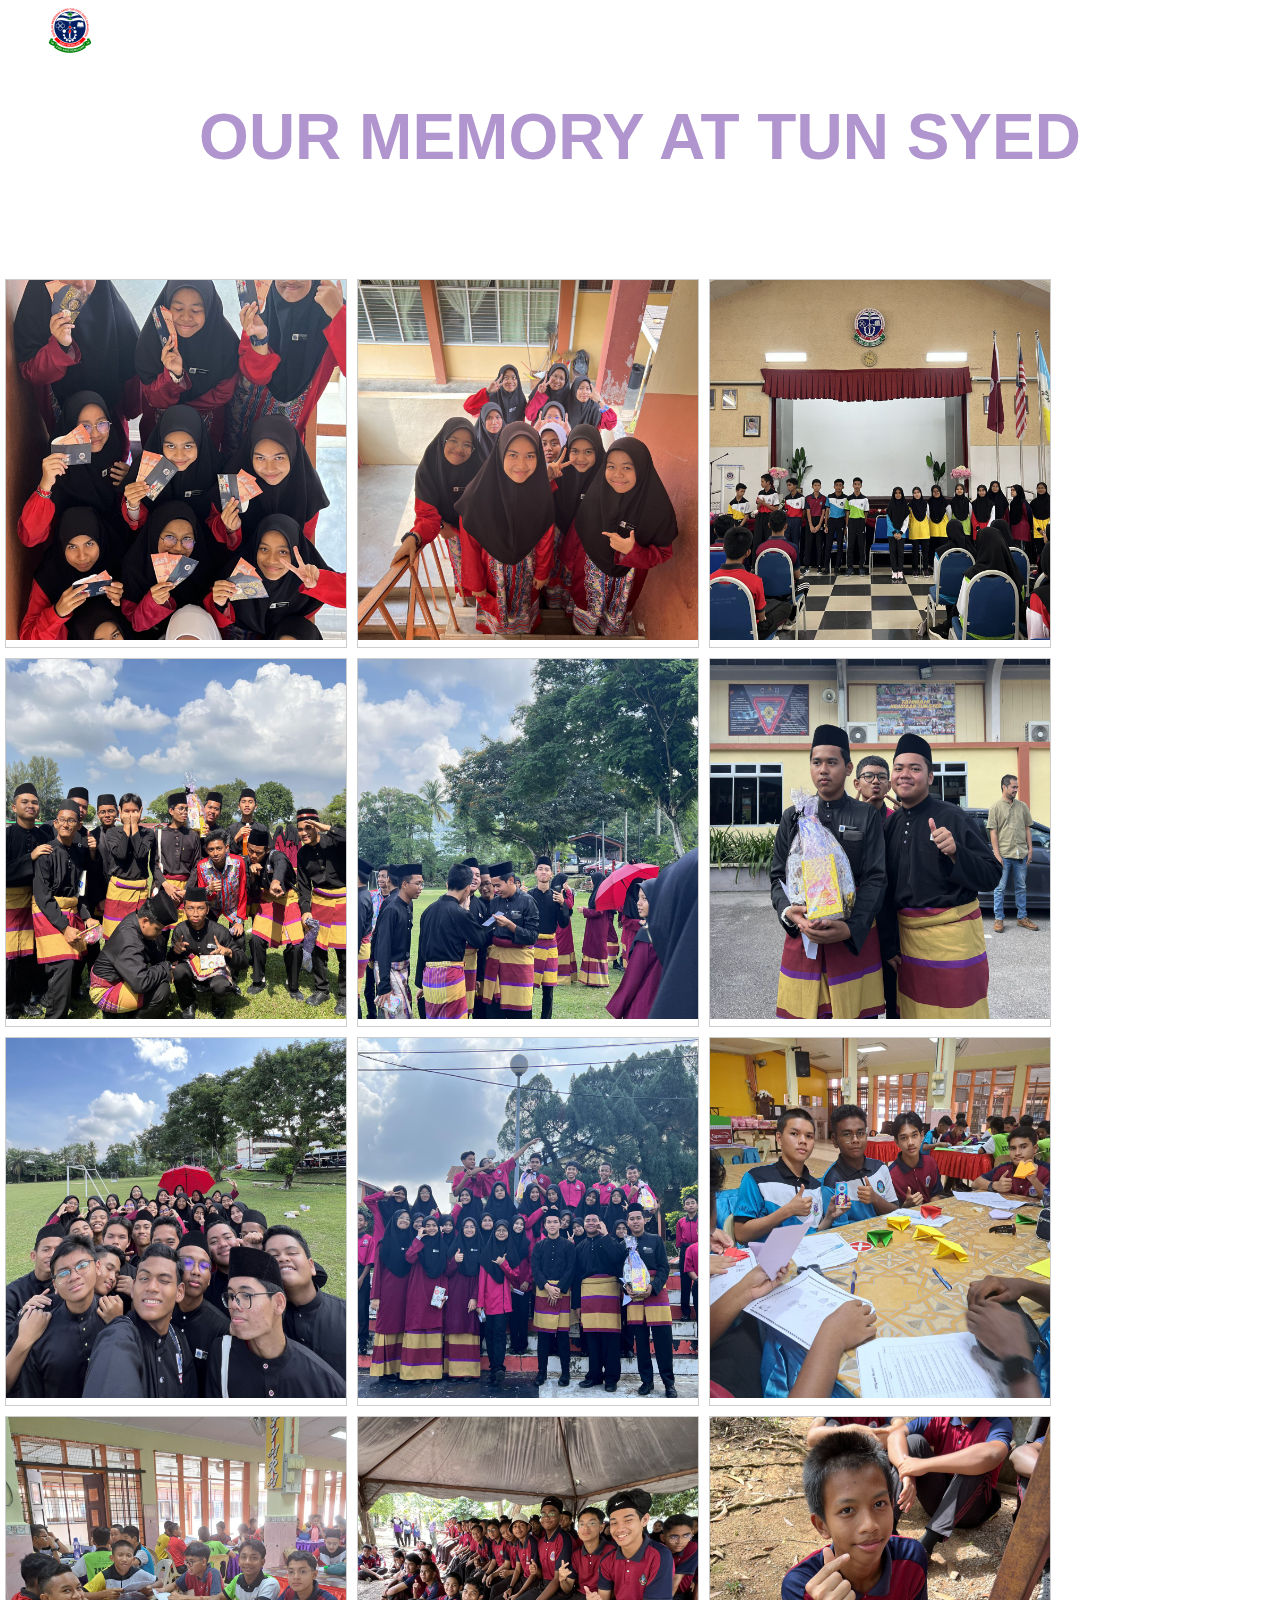
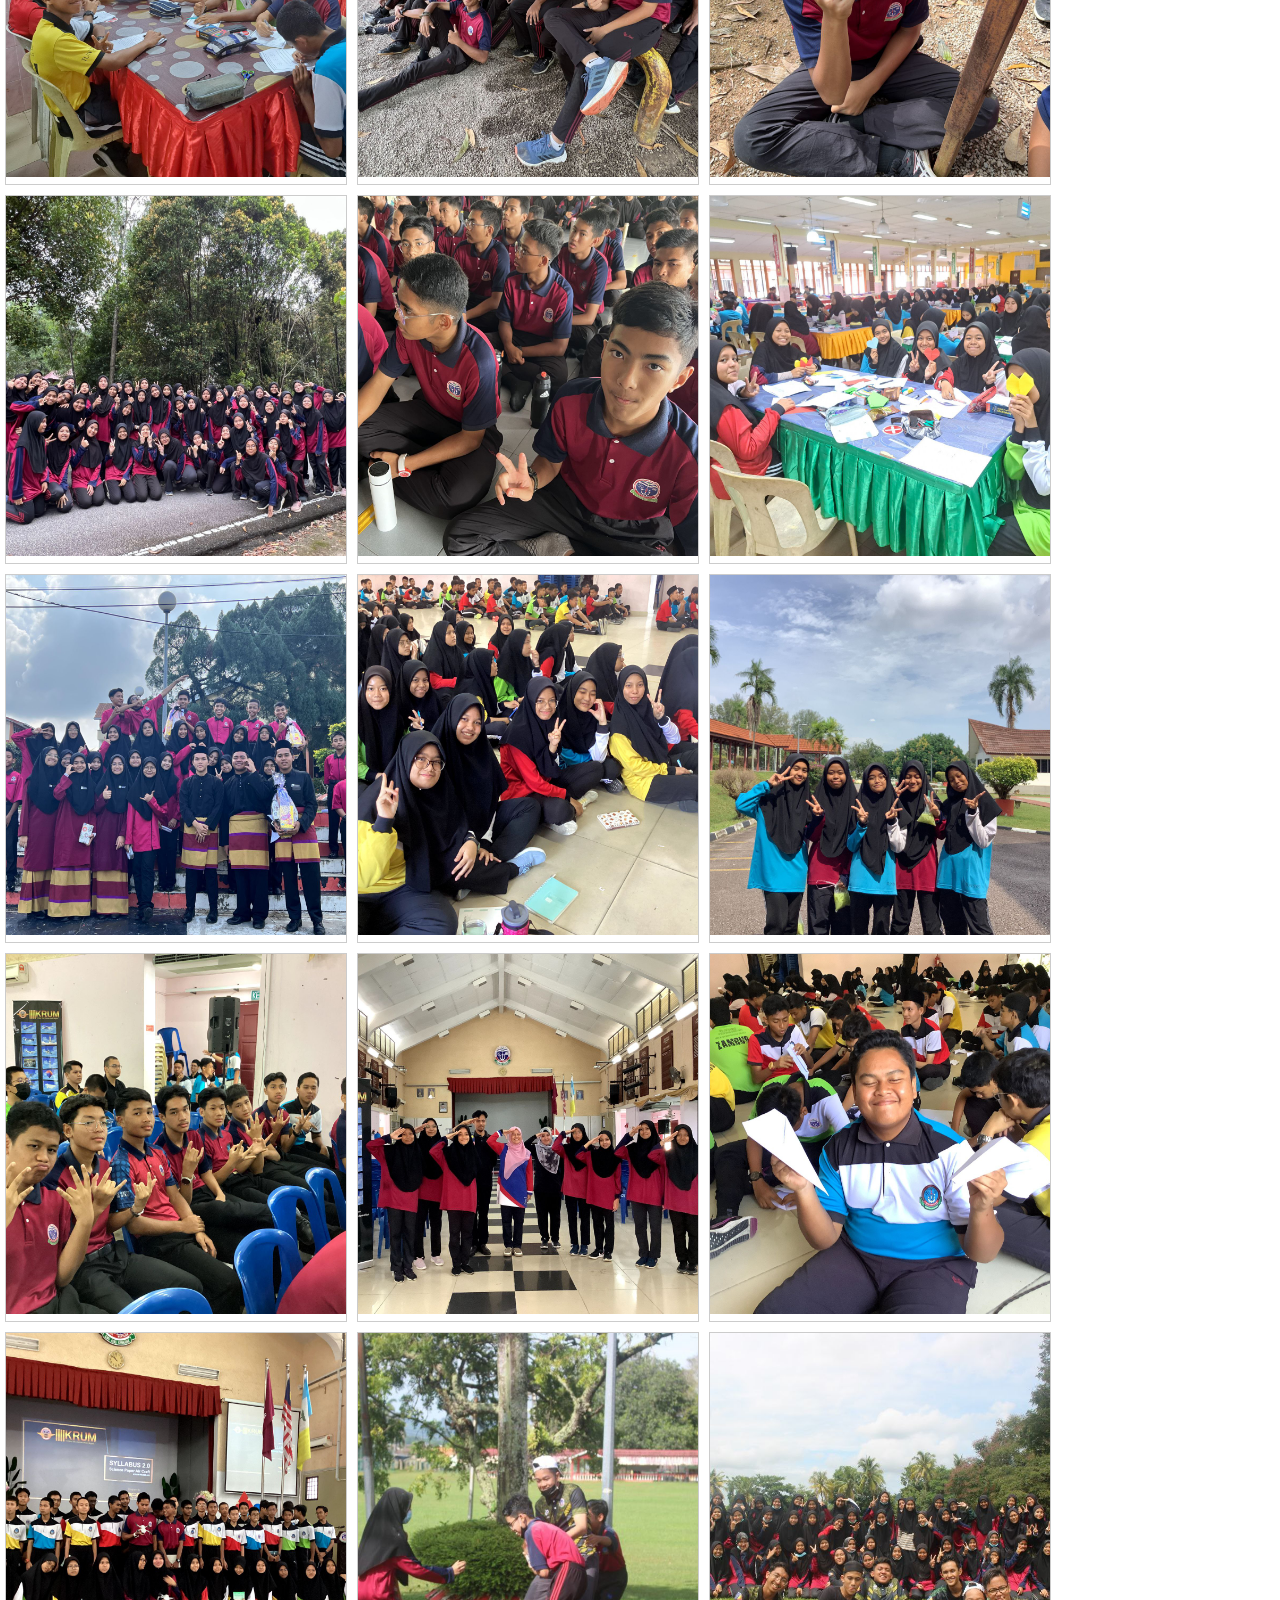
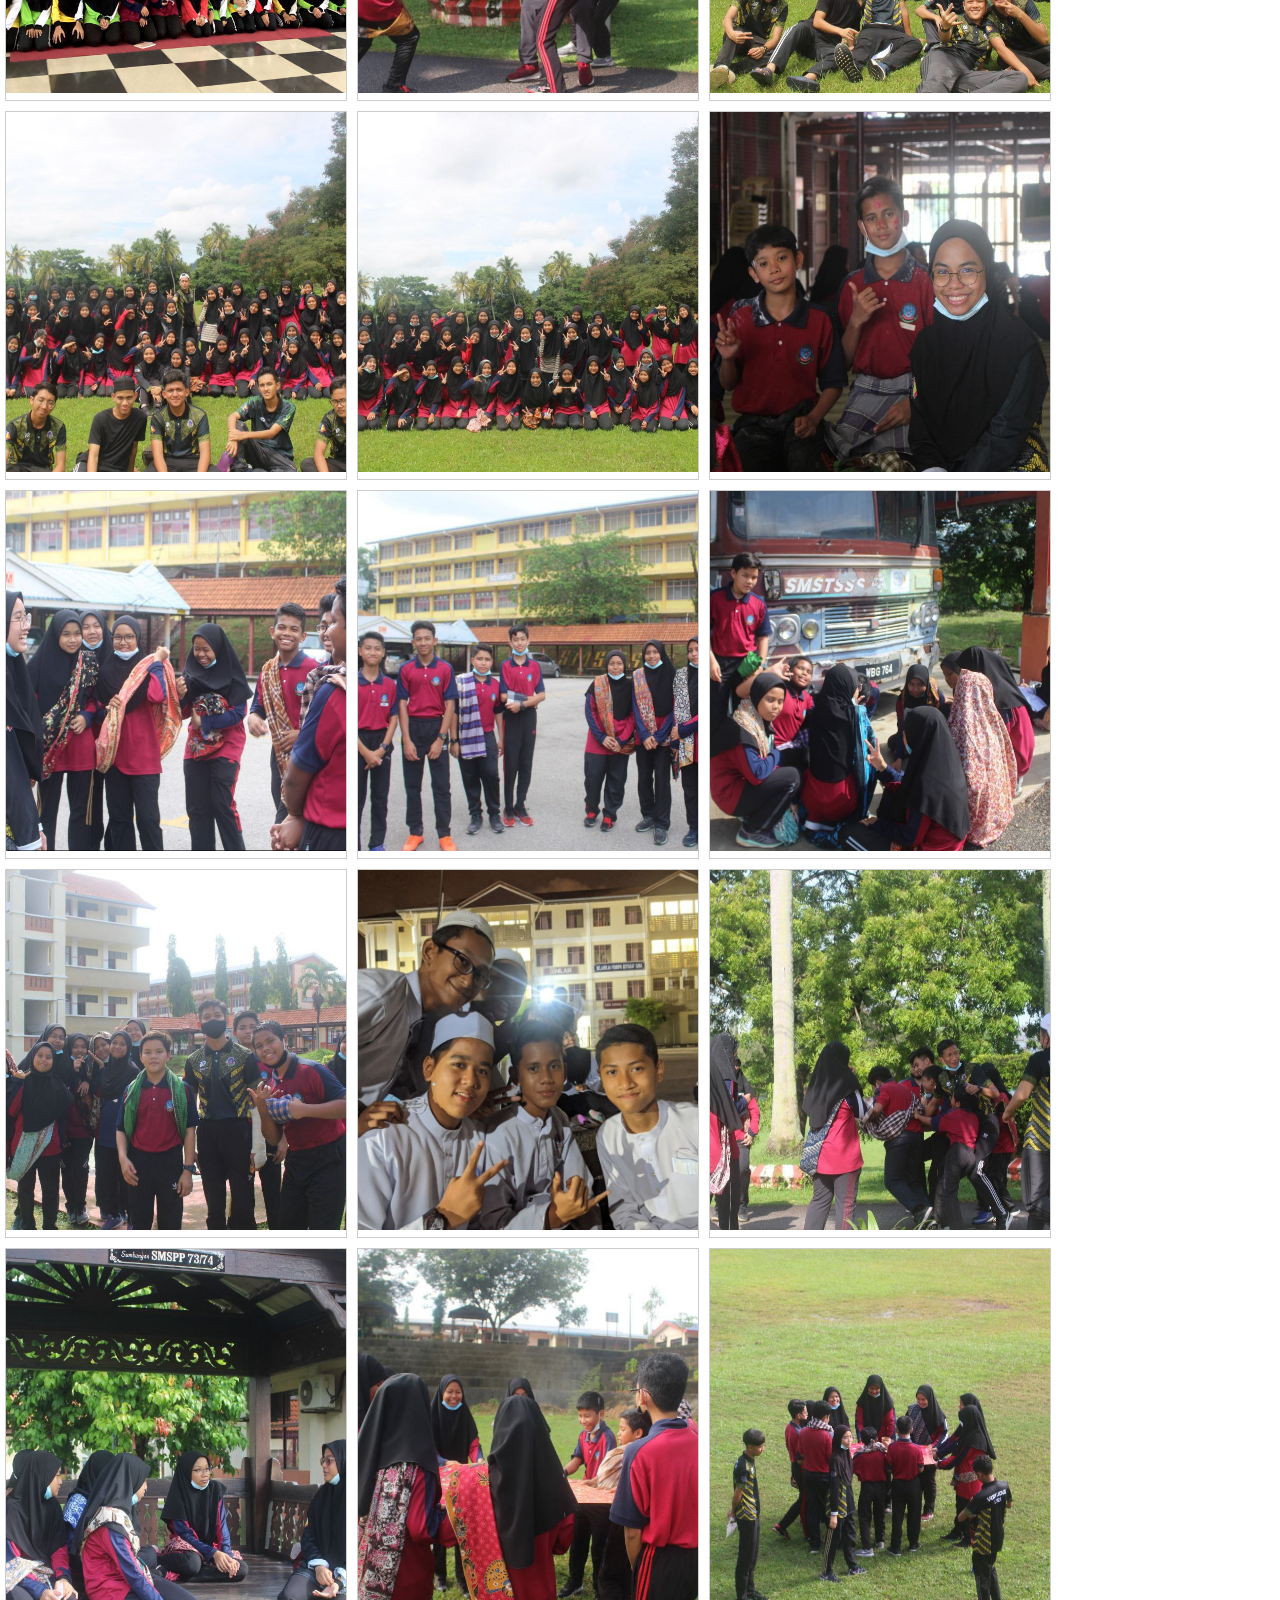
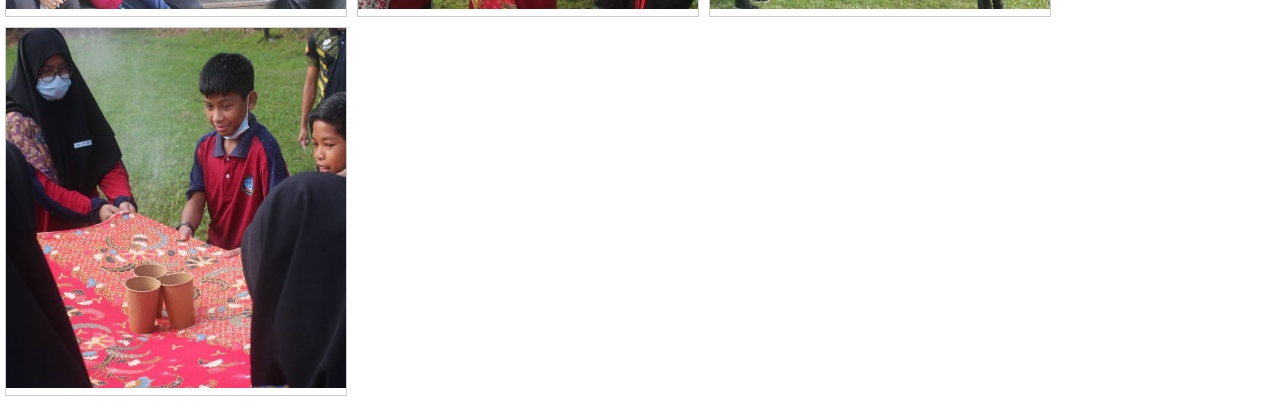
<file: photos.html>
<!doctype html>
<html lang="en">

<head>
    <!-- Required meta tags -->
    <meta charset="utf-8">
    <meta name="viewport" content="width=device-width, initial-scale=1">

    <!-- Bootstrap CSS -->
    <link href="https://cdn.jsdelivr.net/npm/bootstrap@5.0.2/dist/css/bootstrap.min.css" rel="stylesheet"
        integrity="sha384-EVSTQN3/azprG1Anm3QDgpJLIm9Nao0Yz1ztcQTwFspd3yD65VohhpuuCOmLASjC" crossorigin="anonymous">

        <!--Custom CSS-->
        <link href="style.css" rel="stylesheet" type="text/css"/>
    <title>zephyr website</title>
</head>

<body>
    <!--Nav Bar Start-->
    <header>
        <nav class="navbar navbar-expand-lg bg-dark navbar-dark">
            <div class="container">
                <a class="navbar-brand" href="#"><img src="tunsyed.jpg" width="60px" alt=""></a>
                <button class="navbar-toggler" type="button" data-bs-toggle="collapse"
                    data-bs-target="#navbarSupportedContent" aria-controls="navbarSupportedContent"
                    aria-expanded="false" aria-label="Toggle navigation">
                    <span class="navbar-toggler-icon"></span>
                </button>
                <div class="collapse navbar-collapse" id="navbarSupportedContent">
                    <ul class="navbar-nav ms-auto mb-2 mb-lg-0">
                        <li class="nav-item">
                            <a class="nav-link active" aria-current="page" href="index.html">Home</a>
                        </li>
                        <li class="nav-item">
                            <a class="nav-link" aria-current="page" href="#">About</a>
                        </li>
                        <li class="nav-item">
                            <a class="nav-link active" aria-current="page" href="academic.html">Academics</a>
                        </li>
                        <li class="nav-item">
                            <a class="nav-link active" aria-current="page" href="sports.html">Sports</a>
                        </li>
                        <li class="nav-item">
                            <a class="nav-link active" aria-current="page" href="specialevent.html">Special Event</a>
                        </li>
                        <li class="nav-item">
                            <a class="nav-link active" aria-current="page" href="photos.html">Photos</a>
                        </li>
                        <li class="nav-item">
                            <a class="nav-link active" aria-current="page" href="#">Contact Us </a>
                        </li>
                    </ul>

                </div>
            </div>
        </nav>

    </header>
    <!--Nav Bar End-->
    
    <br>
    <br>
    <br>
    <br>
        <font align="center" color="#B095CE" size="6" face="sans-serif">
            <h1>OUR MEMORY AT TUN SYED</h1>
        </font>
        <section class="sports_section" id="sports_section">

            <div class="sports">
                <img src="r1.jpg">
            </div>
            <div class="sports">
                <img src="r2.jpg">
            </div>
            <div class="sports">
                <img src="r3.jpg">
            </div>
            <div class="sports">
                <img src="r4.jpg">
            </div>
            <div class="sports">
                <img src="r8.jpg">
            </div>
            <div class="sports">
                <img src="r5.jpg">
            </div>
            <div class="sports">
                <img src="r6.jpg">
            </div>
            <div class="sports">
                <img src="r7.jpg">     
            </div>
            <div class="sports">
                <img src="r11.jpg">
            </div>
            <div class="sports">
                <img src="r12.jpg">
            </div>
            <div class="sports">
                <img src="r14.jpg">
            </div>
            <div class="sports">
                <img src="r15.jpg">
            </div>
            <div class="sports">
                <img src="r16.jpg">
            </div>
            <div class="sports">
                <img src="r13.jpg">
            </div>
            <div class="sports">
                <img src="r10.jpg">
            </div>
            <div class="sports">
                <img src="r7.jpg">     
            </div>
            <div class="sports">
                <img src="a1.jpeg">     
            </div>
            <div class="sports">
                <img src="a2.jpeg">     
            </div>
            <div class="sports">
                <img src="a3.jpeg">     
            </div>
            <div class="sports">
                <img src="a4.jpeg">     
            </div>
            <div class="sports">
                <img src="a5.jpeg">     
            </div>
            <div class="sports">
                <img src="a6.jpeg">     
            </div>
            <div class="sports">
                <img src="a7.jpeg">     
            </div>
            <div class="sports">
                <img src="a8.jpeg">     
            </div>
            <div class="sports">
                <img src="a9.jpeg">     
            </div>
            <div class="sports">
                <img src="a10.jpeg">     
            </div>
            <div class="sports">
                <img src="a11.jpeg">     
            </div>
            <div class="sports">
                <img src="a12.jpeg">     
            </div>
            <div class="sports">
                <img src="a13.jpeg">     
            </div>
            <div class="sports">
                <img src="a14.jpeg">     
            </div>
            <div class="sports">
                <img src="a15.jpeg">     
            </div>
            <div class="sports">
                <img src="a16.jpeg">     
            </div>
            <div class="sports">
                <img src="a17.jpeg">     
            </div>
            <div class="sports">
                <img src="a18.jpeg">     
            </div>
            <div class="sports">
                <img src="a19.jpeg">     
            </div>
            <div class="sports">
                <img src="a20.jpeg">     
            </div>
            <div class="sports">
                <img src="a21.jpeg">     
            </div>
            </section>
        
 





    
    <!-- Bootstrap JS -->
    <script src="https://cdn.jsdelivr.net/npm/bootstrap@5.0.2/dist/js/bootstrap.bundle.min.js"
        integrity="sha384-MrcW6ZMFYlzcLA8Nl+NtUVF0sA7MsXsP1UyJoMp4YLEuNSfAP+JcXn/tWtIaxVXM"
        crossorigin="anonymous"></script>
</body>

</html>
</file>
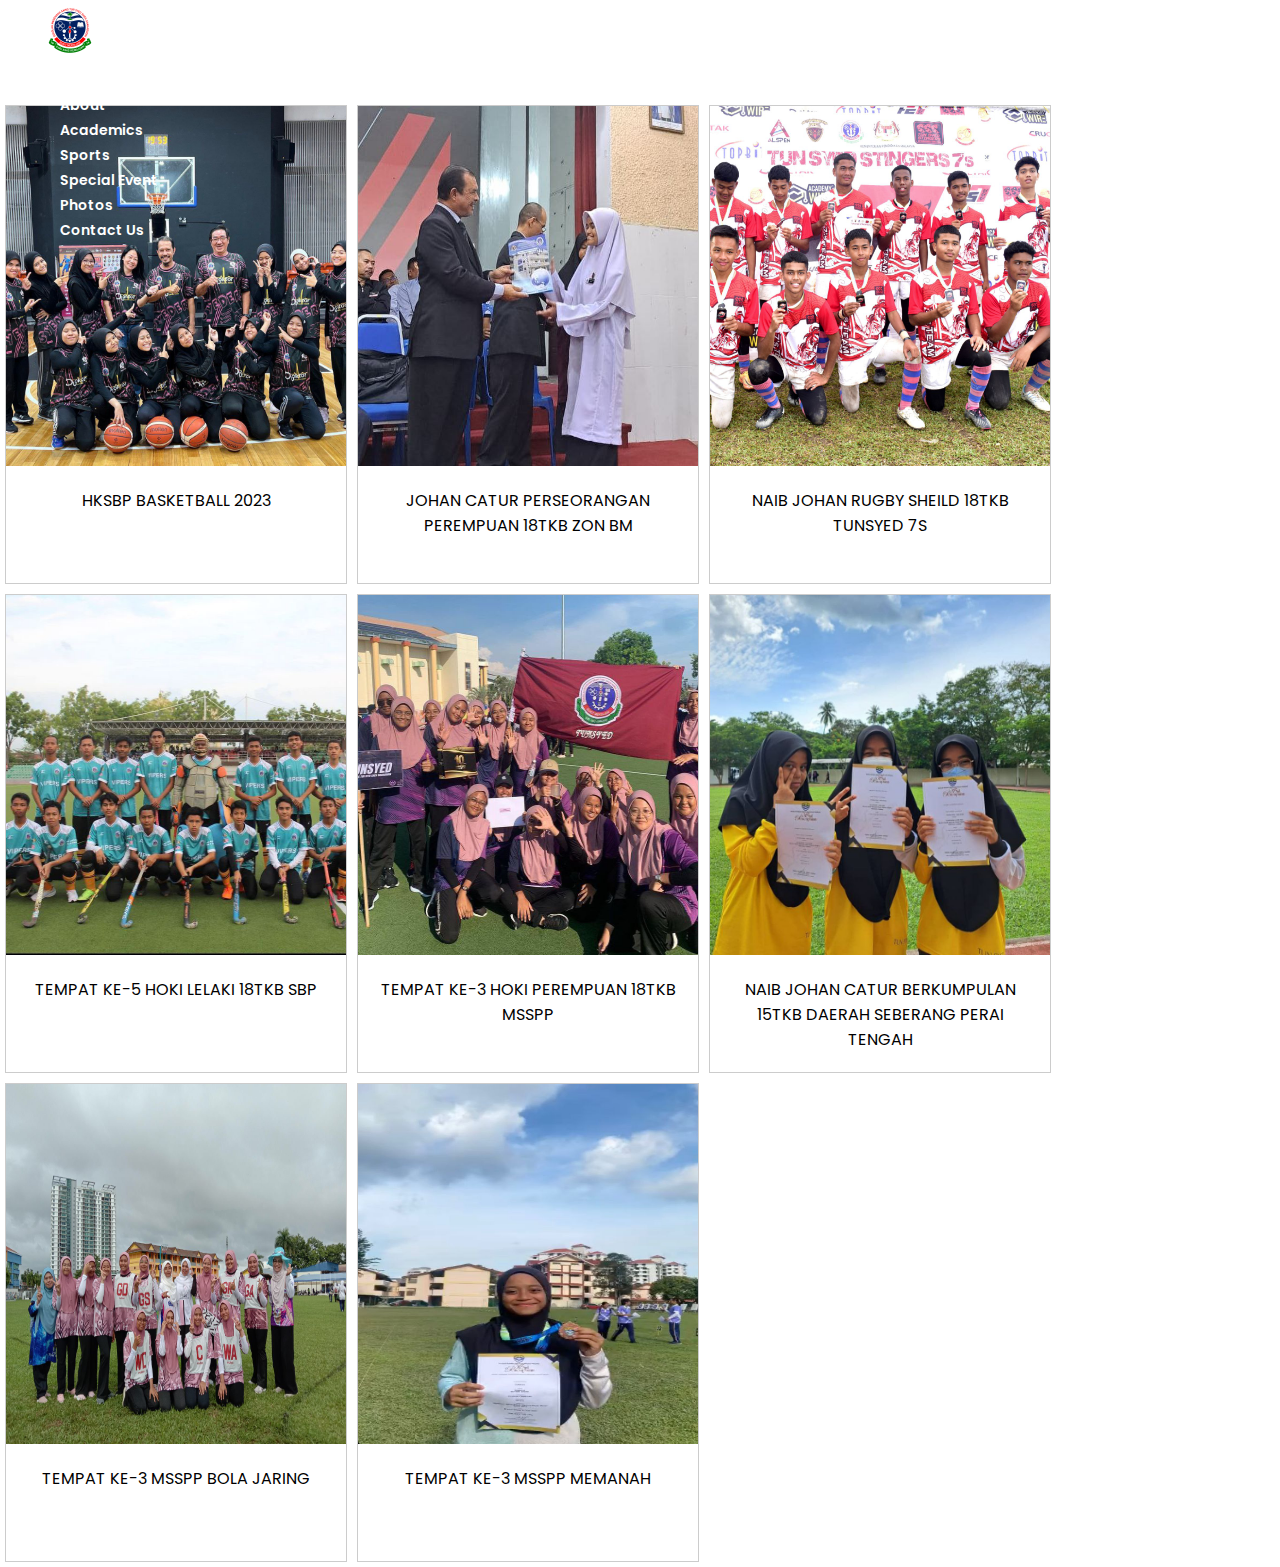
<file: sports.html>
<!doctype html>
<html lang="en">

<head>
    <!-- Required meta tags -->
    <meta charset="utf-8">
    <meta name="viewport" content="width=device-width, initial-scale=1">

    <!-- Bootstrap CSS -->
    <link href="https://cdn.jsdelivr.net/npm/bootstrap@5.0.2/dist/css/bootstrap.min.css" rel="stylesheet"
        integrity="sha384-EVSTQN3/azprG1Anm3QDgpJLIm9Nao0Yz1ztcQTwFspd3yD65VohhpuuCOmLASjC" crossorigin="anonymous">

        <!--Custom CSS-->
        <link href="style.css" rel="stylesheet" type="text/css"/>
    <title>zephyr website</title>
</head>

<body>
    <!--Nav Bar Start-->
    <header>
        <nav class="navbar navbar-expand-lg bg-dark navbar-dark">
            <div class="container">
                <a class="navbar-brand" href="#"><img src="tunsyed.jpg" width="60px" alt=""></a>
                <button class="navbar-toggler" type="button" data-bs-toggle="collapse"
                    data-bs-target="#navbarSupportedContent" aria-controls="navbarSupportedContent"
                    aria-expanded="false" aria-label="Toggle navigation">
                    <span class="navbar-toggler-icon"></span>
                </button>
                <div class="collapse navbar-collapse" id="navbarSupportedContent">
                    <ul class="navbar-nav ms-auto mb-2 mb-lg-0">
                        <li class="nav-item">
                            <a class="nav-link active" aria-current="page" href="index.html">Home</a>
                        </li>
                        <li class="nav-item">
                            <a class="nav-link" aria-current="page" href="#">About</a>
                        </li>
                        <li class="nav-item">
                            <a class="nav-link active" aria-current="page" href="academic.html">Academics</a>
                        </li>
                        <li class="nav-item">
                            <a class="nav-link active" aria-current="page" href="sports.html">Sports</a>
                        </li>
                        <li class="nav-item">
                            <a class="nav-link active" aria-current="page" href="specialevent.html">Special Event</a>
                        </li>
                        <li class="nav-item">
                            <a class="nav-link active" aria-current="page" href="photos.html">Photos</a>
                        </li>
                        <li class="nav-item">
                            <a class="nav-link active" aria-current="page" href="#">Contact Us </a>
                        </li>
                    </ul>

                </div>
            </div>
        </nav>

    </header>
    <!--Nav Bar End-->
    
    <section class="sports_section" id="sports_section">

    <div class="sports">
        <img src="G.BASKET.jpeg">
            <div class="desc">HKSBP BASKETBALL 2023</div>
    </div>
    <div class="sports">
        <img src="G.CHESS23.jpeg">
            <div class="desc">JOHAN CATUR PERSEORANGAN PEREMPUAN 18TKB ZON BM</div>
    </div>
    <div class="sports">
        <img src="G.RUGBY23.jpeg">
            <div class="desc">NAIB JOHAN RUGBY SHEILD 18TKB TUNSYED 7S</div>
    </div>
    <div class="sports">
        <img src="G.VIPERSL23.jpeg">
            <div class="desc">TEMPAT KE-5 HOKI LELAKI 18TKB SBP</div>
    </div>
    <div class="sports">
        <img src="G.VIPERSP23.jpeg">
            <div class="desc">TEMPAT KE-3 HOKI PEREMPUAN 18TKB MSSPP</div>
    </div>
    <div class="sports">
        <img src="G.CHESS22.jpeg">
            <div class="desc">NAIB JOHAN CATUR BERKUMPULAN 15TKB DAERAH SEBERANG PERAI TENGAH</div> 
    </div>
    <div class="sports">
        <img src="nb.jpg">
            <div class="desc">TEMPAT KE-3 MSSPP BOLA JARING</div>
    </div>
    <div class="sports">
        <img src="archer.jpg">
            <div class="desc">TEMPAT KE-3 MSSPP MEMANAH</div>       
    
    </div>
    </section>

  
    <!-- Bootstrap JS -->
    <script src="https://cdn.jsdelivr.net/npm/bootstrap@5.0.2/dist/js/bootstrap.bundle.min.js"
        integrity="sha384-MrcW6ZMFYlzcLA8Nl+NtUVF0sA7MsXsP1UyJoMp4YLEuNSfAP+JcXn/tWtIaxVXM"
        crossorigin="anonymous"></script>
</body>

</html>
</file>
<file: style.css>
@import url('https://fonts.googleapis.com/css2?family=Poppins:ital,wght@0,300;0,400;0,500;0,600;0,700;0,800;1,300;1,400;1,500;1,600;1,700&display=swap');
@import url('https://fonts.googleapis.com/css2?family=Abril+Fatface&display=swap');

:root{
    --primary: #0e3547;
    --light: #fff;
    --warning: rgb(164, 98, 98)f;
  }

/****************
#Custom CSS
*******************/
*{
    margin: 0;
    padding: 0;
}
body{
    font-family: 'Poppins', sans-serif;
}
a{
    text-decoration: none!important;
}
.container{
    max-width: 1200px;
    margin: auto;
    overflow: auto;
} 

.sports{
    margin: 5px;
    border: 1px solid #ccc;
    float: left;
    width: 340px
}
.sports img{
    width: 100%;
    height: 360px;
}

.special_event{
    margin: 5px;
    border: 1px solid #ccc;
    float: left;
    width: 340px
}

.special_event img{
    width: 100%;
    height: 360px;
}
.sports_section{
    padding-top: 100px;
}
.special_event_section{
    padding-top: 100px;
}
.desc{
    padding: 15px;
    text-align: center;
    height: 80px;
}
/**********************
#Header CSS
*********************/
header{
    position: absolute;
    z-index: 99999;
    width: 100%;
}
header .nav-item .nav-link{
    font-size: 14px;
    color: var(--light);
    font-weight: 600;
    margin-left: 20px
}
.navbar-toggler{
    outline: none!important;
    border: none!important;
    color: var(--warning);
    box-shadow: none!important;
    border-radius: none!important;
}

.input{
    display: none;
}

/*****************************
#Clock
*****************************/

.clock {
  margin: 60px auto;
  text-align: center;
  cursor: default;
  -webkit-user-select: none;
  -moz-user-select: none;
  -ms-user-select: none;
  user-select: none;
}

.clock-block {
  display: inline-block;
  vertical-align: top;
  position: relative;
  width: 100px;
  height: 98px;
  margin: 0 8px;
  padding-top: 16px;
  line-height: 1;
  font-family: Helvetica, Arial, sans-serif;
  text-align: center;
  text-shadow: 0 1px rgba(255, 255, 255, 0.3);
  background: #e5e7eb;
  border: 1px solid #9fa2ad;
  border-radius: 3px 3px 2px 2px;
  -webkit-box-sizing: border-box;
  -moz-box-sizing: border-box;
  box-sizing: border-box;
  background-image: -webkit-linear-gradient(top, #f1f2f5, #e5e7eb 20%, #c2c5d1 50%, #e5e7eb 80%, #e4e5eb);
  background-image: -moz-linear-gradient(top, #f1f2f5, #e5e7eb 20%, #c2c5d1 50%, #e5e7eb 80%, #e4e5eb);
  background-image: -o-linear-gradient(top, #f1f2f5, #e5e7eb 20%, #c2c5d1 50%, #e5e7eb 80%, #e4e5eb);
  background-image: linear-gradient(to bottom, #f1f2f5, #e5e7eb 20%, #c2c5d1 50%, #e5e7eb 80%, #e4e5eb);
  -webkit-box-shadow: inset 0 1px rgba(255, 255, 255, 0.5), 0 1px 2px rgba(0, 0, 0, 0.1);
  box-shadow: inset 0 1px rgba(255, 255, 255, 0.5), 0 1px 2px rgba(0, 0, 0, 0.1);
}


.clock-val {
  display: block;
  position: relative;
  z-index: 1;
  font-size: 64px;
  font-weight: bold;
  color: #4f5258;
}

.clock-unit {
  display: block;
  margin-top: -2px;
  font-size: 13px;
  font-weight: 200;
  color: black;
  text-transform: capitalize;
}

/*****************************
#Hero Section
*******************************/
.hero{
    width: 100%;
 }
 .hero .carousel-item img{
     height: 100vh;
     width: 100%;
     object-fit: fill;
     background-size: cover!important;
     background-position: center;
     background-repeat: no-repeat;
 }
 .hero .carousel-item::before{
     content: '';
     background-color: black;
     position: absolute;
     top: 0;
     bottom: 0;
     left: 0;
     right: 0;
     opacity: .8;
 }
 .hero .carousel-container{
    display: flex;
    justify-content: center;
    align-items: center;
    top: 0;
    bottom: 0;
    left: 0;
    right: 0;
    position: absolute;
 }
 .hero .carousel-content-container{
    text-align: center;
    color: var(--light);
 }
 .hero .carousel-content-container h2{
    font-family: 'Abril Fatface', cursive;
    font-size: 50px;
 }
 .hero .carousel-content-container {
    width: 70%;
    text-transform: capitalize;
    font-size: 14px;
    margin: 0 auto 30px auto;
 }

 .buttons .button1{
    font-weight: 600;
    font-size: 14px;
    letter-spacing: 1px;
    text-transform: capitalize;
    display: inline-block;
    padding: 12px 30px;
    line-height: 1px;
    margin: 10px 10px;
    color: var(--light);
    border: 1px solid var(--light);
    border-radius: 50px;
 }

 @media(max-width:768px)
 {

.hero .carousel-content-container h2{
    font-size: 35px;

}
.hero .carousel-content-container {
    font-size: 13px;
}
}
</file>
